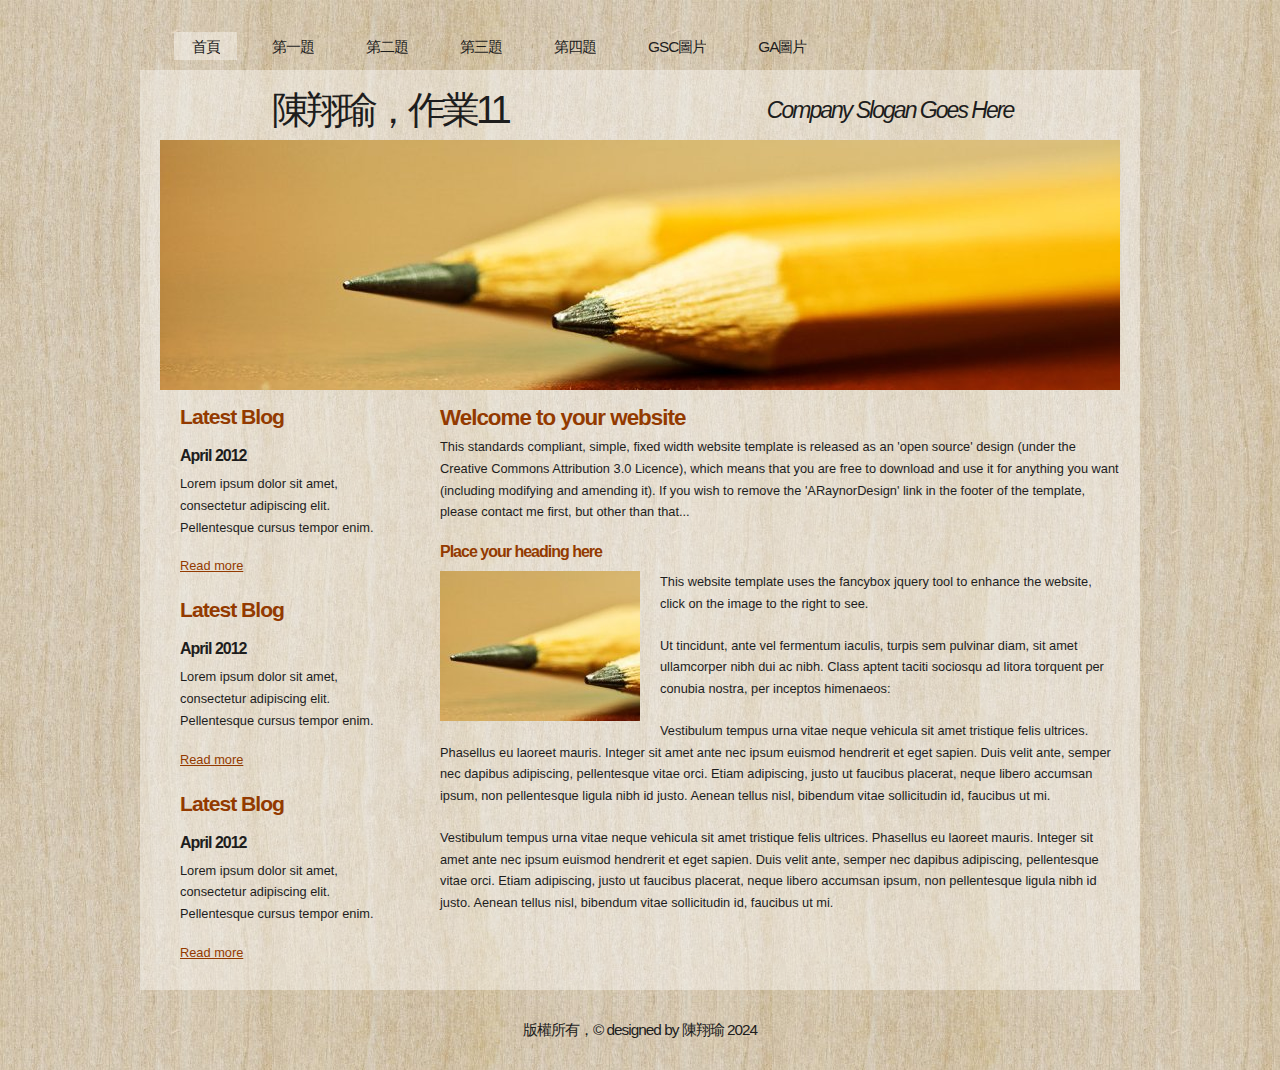
<file: index.html>
<!DOCTYPE html PUBLIC "-//W3C//DTD XHTML 1.1//EN" "http://www.w3.org/TR/xhtml11/DTD/xhtml11.dtd">
<html xmlns="http://www.w3.org/1999/xhtml" xml:lang="en">

<head>
  <title>111570013陳翔瑜</title>
  <meta name="google-site-verification" content="qaTRMerNeAj2IV-45LrzhA3alFVhU3EaQZySLYs3PKQ" />
  <meta name="description" content="free website template" />
  <meta name="keywords" content="enter your keywords here" />
  <meta http-equiv="content-type" content="text/html; charset=utf-8" />
  <link rel="stylesheet" type="text/css" href="css/style.css" />
  <script type="text/javascript" src="js/jquery.min.js"></script>
  <script type="text/javascript" src="js/jquery.easing.min.js"></script>
  <script type="text/javascript" src="js/jquery.lavalamp.min.js"></script>
  <script type="text/javascript">
    $(function() {
      $("#lava_menu").lavaLamp({
        fx: "backout",
        speed: 700
      });
    });
  </script>
    <script type="text/javascript" src="js/jquery.nivo.slider.pack.js"></script>
    <script type="text/javascript">
    $(window).load(function() {
        $('#slider').nivoSlider();
    });
    </script>
<!-- Google tag (gtag.js) -->
<script async src="https://www.googletagmanager.com/gtag/js?id=G-XWS3YM9SFW"></script>
<script>
  window.dataLayer = window.dataLayer || [];
  function gtag(){dataLayer.push(arguments);}
  gtag('js', new Date());

  gtag('config', 'G-XWS3YM9SFW');
</script>
</head>

<body>
  <div id="main">	
	<div id="menubar">
      <ul class="lavaLampWithImage" id="lava_menu">
        <li class="current"><a href="index.html">首頁</a></li>
        <li><a href="a1.html">第一題</a></li>
        <li><a href="a2.html">第二題</a></li>
        <li><a href="a3.html">第三題</a></li>
        <li><a href="a4.html">第四題</a></li>
        <li><a href="a5.html">GSC圖片</a></li>
        <li><a href="a6.html">GA圖片</a></li>
      </ul>
	</div><!--close menubar-->	    
	<div id="site_content">        	  
	  <div id="header"> 
        <div id="header_name"> 	  
          <h1>陳翔瑜，作業11</h1>
        </div><!--close header_name-->	
        <div id="header_slogan"> 		
	      <h2>Company Slogan Goes Here</h2>
		 </div><!--close header_slogan-->	
      </div><!--close header-->	
	  <div id="banner_image">
	    <div id="slider-wrapper">        
          <div id="slider" class="nivoSlider">
            <img src="images/slide1.jpg" alt="" />
            <img src="images/slide2.jpg" alt="" />
		  </div>
		</div><!--close slider-wrapper-->
	  </div><!--close banner_image-->			  
      <div id="content">
        <div class="content_item">
          <h1>Welcome to your website</h1>
          <p>This standards compliant, simple, fixed width website template is released as an 'open source' design (under the Creative Commons Attribution 3.0 Licence), which means that you are free to download and use it for anything you want (including modifying and amending it). If you wish to remove the 'ARaynorDesign' link in the footer of the template, please contact me first, but other than that...</p>
          <h3>Place your heading here</h3>
          <div style="width:200px; float:left; padding: 0px 20px 10px 0px;"><img alt="image" src="images/image.jpg" /></div>
          <p>This website template uses the fancybox jquery tool to enhance the website, click on the image to the right to see. </p>
          <p>Ut tincidunt, ante vel fermentum iaculis, turpis sem pulvinar diam, sit amet ullamcorper nibh dui ac nibh. Class aptent taciti sociosqu ad litora torquent per conubia nostra, per inceptos himenaeos:</p>
          <p>Vestibulum tempus urna vitae neque vehicula sit amet tristique felis ultrices. Phasellus eu laoreet mauris. Integer sit amet ante nec ipsum euismod hendrerit et eget sapien. Duis velit ante, semper nec dapibus adipiscing, pellentesque vitae orci. Etiam adipiscing, justo ut faucibus placerat, neque libero accumsan ipsum, non pellentesque ligula nibh id justo. Aenean tellus nisl, bibendum vitae sollicitudin id, faucibus ut mi.</p>
          <p>Vestibulum tempus urna vitae neque vehicula sit amet tristique felis ultrices. Phasellus eu laoreet mauris. Integer sit amet ante nec ipsum euismod hendrerit et eget sapien. Duis velit ante, semper nec dapibus adipiscing, pellentesque vitae orci. Etiam adipiscing, justo ut faucibus placerat, neque libero accumsan ipsum, non pellentesque ligula nibh id justo. Aenean tellus nisl, bibendum vitae sollicitudin id, faucibus ut mi.</p>
		</div><!--close content_item-->	
	      
		<div class="sidebar_container">   		  
		  <div class="sidebar">
            <div class="sidebar_item">
                <h2>Latest Blog</h2>
			    <h4>April 2012</h4>
                <p>Lorem ipsum dolor sit amet, consectetur adipiscing elit. Pellentesque cursus tempor enim.</p>
		          <a href="#">Read more</a>
              </div><!--close sidebar_item--> 
          </div><!--close sidebar-->     		
		  <div class="sidebar">
            <div class="sidebar_item">
              <h2>Latest Blog</h2>
		  	  <h4>April 2012</h4>
              <p>Lorem ipsum dolor sit amet, consectetur adipiscing elit. Pellentesque cursus tempor enim.</p>
		        <a href="#">Read more</a>
            </div><!--close sidebar_item--> 
          </div><!--close sidebar-->  
		  <div class="sidebar">
            <div class="sidebar_item">
              <h2>Latest Blog</h2>
			  <h4>April 2012</h4>
              <p>Lorem ipsum dolor sit amet, consectetur adipiscing elit. Pellentesque cursus tempor enim.</p>
		        <a href="#">Read more</a>
            </div><!--close sidebar_item--> 
          </div><!--close sidebar-->  
        </div><!--close sidebar_container-->	
       <br style="clear:both;" />
      </div><!--close content-->	
    </div><!--close site_content-->	
    <div id="footer">  
	  <div id="footer_content">
       版權所有，&copy designed by 陳翔瑜 2024
    </div><!--close footer-->	
  </div><!--close main-->	
</body>
</html>
</file>
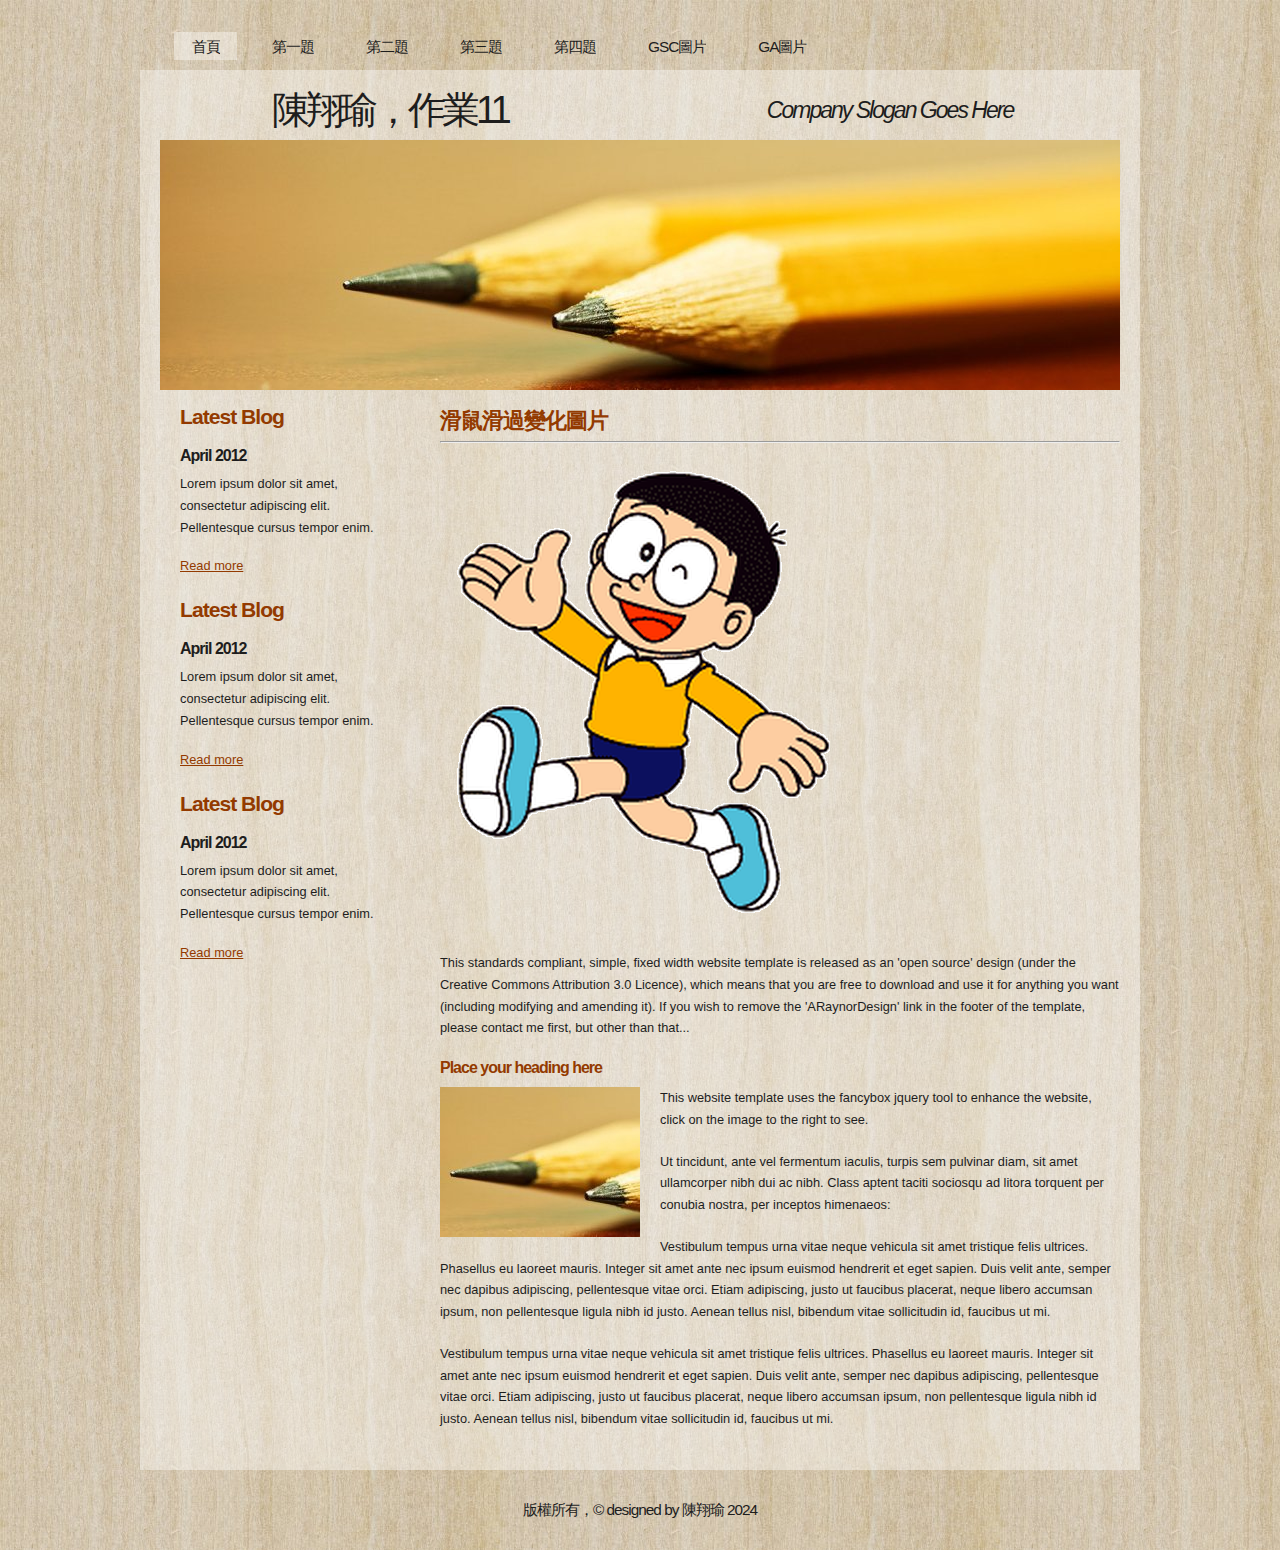
<file: a1.html>
<!DOCTYPE html PUBLIC "-//W3C//DTD XHTML 1.1//EN" "http://www.w3.org/TR/xhtml11/DTD/xhtml11.dtd">
<html xmlns="http://www.w3.org/1999/xhtml" xml:lang="en">

<head>
  <title>111570013陳翔瑜</title>
  <meta name="google-site-verification" content="qaTRMerNeAj2IV-45LrzhA3alFVhU3EaQZySLYs3PKQ" />
  <meta name="description" content="free website template" />
  <meta name="keywords" content="enter your keywords here" />
  <meta http-equiv="content-type" content="text/html; charset=utf-8" />
  <meta name="Description" content="這個網站是由111570013陳翔瑜製作的作業11">
  <meta name="keywords" content="陳翔瑜,作業11,CSS,GA">
  <link rel="stylesheet" type="text/css" href="css/style.css" />
  <link rel="stylesheet" type="text/css" href="mystyle.css" />
  <script type="text/javascript" src="js/jquery.min.js"></script>
  <script type="text/javascript" src="js/jquery.easing.min.js"></script>
  <script type="text/javascript" src="js/jquery.lavalamp.min.js"></script>
  <script type="text/javascript">
    $(function() {
      $("#lava_menu").lavaLamp({
        fx: "backout",
        speed: 700
      });
    });
  </script>
    <script type="text/javascript" src="js/jquery.nivo.slider.pack.js"></script>
    <script type="text/javascript">
    $(window).load(function() {
        $('#slider').nivoSlider();
    });
    </script>

<script>
    function show1()
    {
      document.getElementById("t1").innerHTML="滑鼠滑過"  
      p1.src="images/p2.png"
    }
    function show2()
    {
      document.getElementById("t1").innerHTML="滑鼠離開"  
      p1.src="images/p1.png"
    }
    function show3()
    {
      document.getElementById("t1").innerHTML="滑鼠按下"  
      p1.src="images/p3.png"
    }
    function show4()
    {
      document.getElementById("t1").innerHTML="滑鼠放開"  
      p1.src="images/p1.png"
    }
</script>
<!-- Google tag (gtag.js) -->
<script async src="https://www.googletagmanager.com/gtag/js?id=G-XWS3YM9SFW"></script>
<script>
  window.dataLayer = window.dataLayer || [];
  function gtag(){dataLayer.push(arguments);}
  gtag('js', new Date());

  gtag('config', 'G-XWS3YM9SFW');
</script>
</head>

<body>
  <div id="main">	
	<div id="menubar">
      <ul class="lavaLampWithImage" id="lava_menu">
        <li class="current"><a href="index.html">首頁</a></li>
        <li><a href="a1.html">第一題</a></li>
        <li><a href="a2.html">第二題</a></li>
        <li><a href="a3.html">第三題</a></li>
        <li><a href="a4.html">第四題</a></li>
        <li><a href="a5.html">GSC圖片</a></li>
        <li><a href="a6.html">GA圖片</a></li>
      </ul>
	</div><!--close menubar-->	    
	<div id="site_content">        	  
	  <div id="header"> 
        <div id="header_name"> 	  
          <h1>陳翔瑜，作業11</h1>
        </div><!--close header_name-->	
        <div id="header_slogan"> 		
	      <h2>Company Slogan Goes Here</h2>
		 </div><!--close header_slogan-->	
      </div><!--close header-->	
	  <div id="banner_image">
	    <div id="slider-wrapper">        
          <div id="slider" class="nivoSlider">
            <img src="images/slide1.jpg" alt="" />
            <img src="images/slide2.jpg" alt="" />
		  </div>
		</div><!--close slider-wrapper-->
	  </div><!--close banner_image-->			  
      <div id="content">
        <div class="content_item">
          <h1>滑鼠滑過變化圖片</h1>
          <hr>
          <img onmouseover="show1()" onmouseout="show2()" onmousedown="show3()" onmouseup="show4()" src="images/p1.png" id="p1">
          <p class="s1" id="t1">
          </p>
          <p>This standards compliant, simple, fixed width website template is released as an 'open source' design (under the Creative Commons Attribution 3.0 Licence), which means that you are free to download and use it for anything you want (including modifying and amending it). If you wish to remove the 'ARaynorDesign' link in the footer of the template, please contact me first, but other than that...</p>
          <h3>Place your heading here</h3>
          <div style="width:200px; float:left; padding: 0px 20px 10px 0px;"><img alt="image" src="images/image.jpg"/></div>
          <p>This website template uses the fancybox jquery tool to enhance the website, click on the image to the right to see. </p>
          <p>Ut tincidunt, ante vel fermentum iaculis, turpis sem pulvinar diam, sit amet ullamcorper nibh dui ac nibh. Class aptent taciti sociosqu ad litora torquent per conubia nostra, per inceptos himenaeos:</p>
          <p>Vestibulum tempus urna vitae neque vehicula sit amet tristique felis ultrices. Phasellus eu laoreet mauris. Integer sit amet ante nec ipsum euismod hendrerit et eget sapien. Duis velit ante, semper nec dapibus adipiscing, pellentesque vitae orci. Etiam adipiscing, justo ut faucibus placerat, neque libero accumsan ipsum, non pellentesque ligula nibh id justo. Aenean tellus nisl, bibendum vitae sollicitudin id, faucibus ut mi.</p>
          <p>Vestibulum tempus urna vitae neque vehicula sit amet tristique felis ultrices. Phasellus eu laoreet mauris. Integer sit amet ante nec ipsum euismod hendrerit et eget sapien. Duis velit ante, semper nec dapibus adipiscing, pellentesque vitae orci. Etiam adipiscing, justo ut faucibus placerat, neque libero accumsan ipsum, non pellentesque ligula nibh id justo. Aenean tellus nisl, bibendum vitae sollicitudin id, faucibus ut mi.</p>
        </div><!--close content_item-->	
	      
		<div class="sidebar_container">   		  
		  <div class="sidebar">
            <div class="sidebar_item">
                <h2>Latest Blog</h2>
			    <h4>April 2012</h4>
                <p>Lorem ipsum dolor sit amet, consectetur adipiscing elit. Pellentesque cursus tempor enim.</p>
		          <a href="#">Read more</a>
              </div><!--close sidebar_item--> 
          </div><!--close sidebar-->     		
		  <div class="sidebar">
            <div class="sidebar_item">
              <h2>Latest Blog</h2>
		  	  <h4>April 2012</h4>
              <p>Lorem ipsum dolor sit amet, consectetur adipiscing elit. Pellentesque cursus tempor enim.</p>
		        <a href="#">Read more</a>
            </div><!--close sidebar_item--> 
          </div><!--close sidebar-->  
		  <div class="sidebar">
            <div class="sidebar_item">
              <h2>Latest Blog</h2>
			  <h4>April 2012</h4>
              <p>Lorem ipsum dolor sit amet, consectetur adipiscing elit. Pellentesque cursus tempor enim.</p>
		        <a href="#">Read more</a>
            </div><!--close sidebar_item--> 
          </div><!--close sidebar-->  
        </div><!--close sidebar_container-->	
       <br style="clear:both;" />
      </div><!--close content-->	
    </div><!--close site_content-->	
    <div id="footer">  
	  <div id="footer_content">
       版權所有，&copy designed by 陳翔瑜 2024
    </div><!--close footer-->	
  </div><!--close main-->	
</body>
</html>
</file>
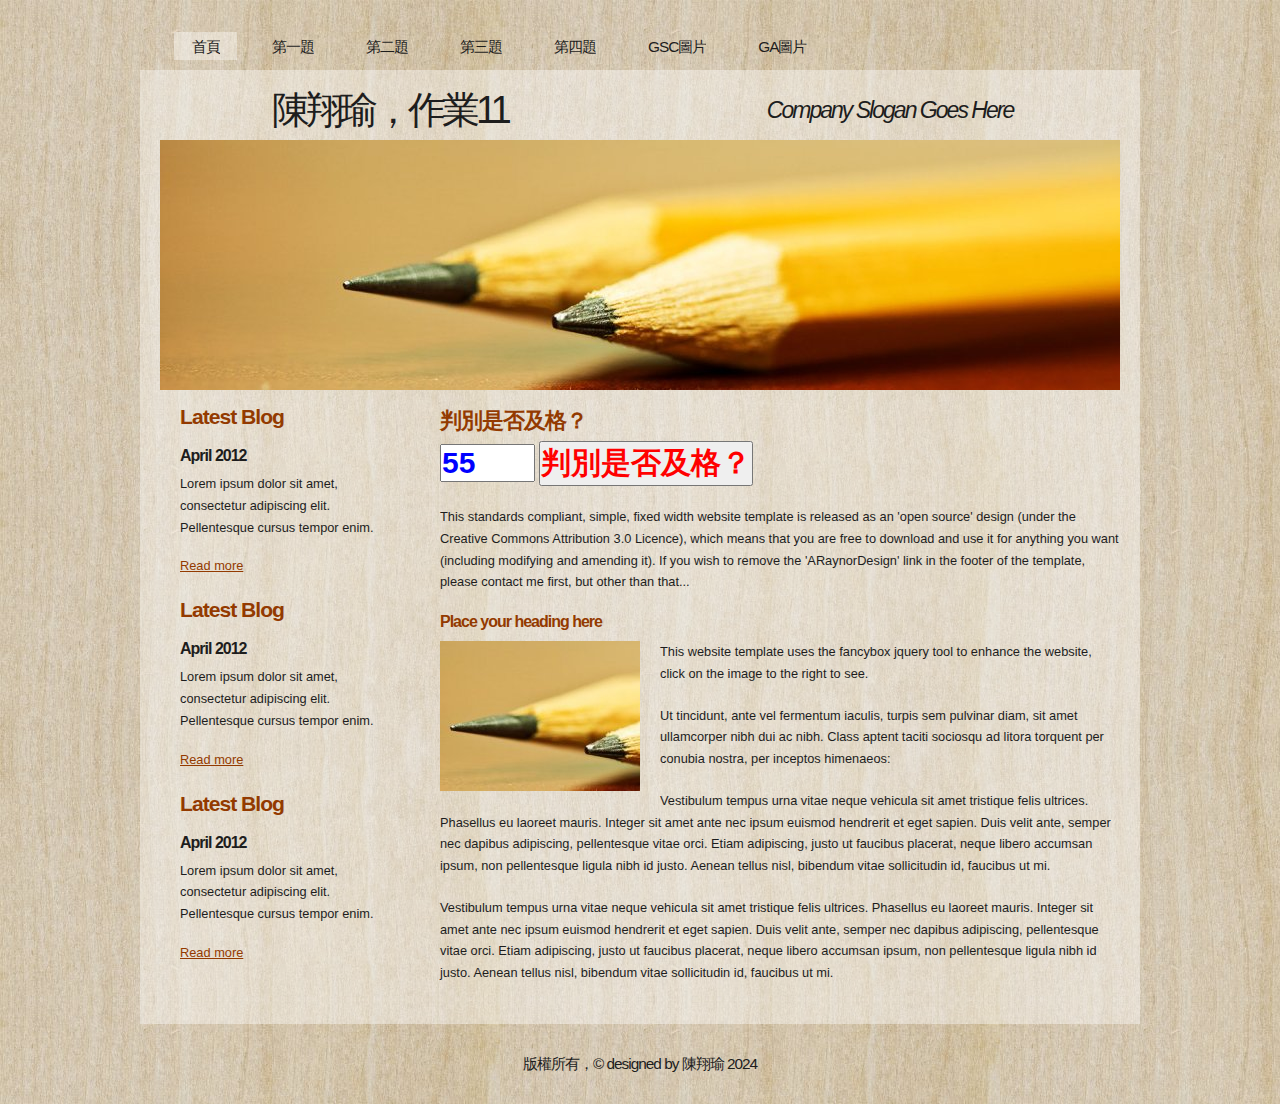
<file: a2.html>
<!DOCTYPE html PUBLIC "-//W3C//DTD XHTML 1.1//EN" "http://www.w3.org/TR/xhtml11/DTD/xhtml11.dtd">
<html xmlns="http://www.w3.org/1999/xhtml" xml:lang="en">

<head>
  <title>111570013陳翔瑜</title>
  <meta name="google-site-verification" content="qaTRMerNeAj2IV-45LrzhA3alFVhU3EaQZySLYs3PKQ" />
  <meta name="description" content="free website template" />
  <meta name="keywords" content="enter your keywords here" />
  <meta http-equiv="content-type" content="text/html; charset=utf-8" />
  <link rel="stylesheet" type="text/css" href="css/style.css" />
  <link rel="stylesheet" type="text/css" href="mystyle.css" />
  <script type="text/javascript" src="js/jquery.min.js"></script>
  <script type="text/javascript" src="js/jquery.easing.min.js"></script>
  <script type="text/javascript" src="js/jquery.lavalamp.min.js"></script>
  <script type="text/javascript">
    $(function() {
      $("#lava_menu").lavaLamp({
        fx: "backout",
        speed: 700
      });
    });
  </script>
    <script type="text/javascript" src="js/jquery.nivo.slider.pack.js"></script>
    <script type="text/javascript">
    $(window).load(function() {
        $('#slider').nivoSlider();
    });
    </script>

<script>
  function show()
  {
    a=parseInt(t1.value)
    if (a>=60)
    {
      document.getElementById("p1").innerHTML=a+"及格"
    }
    if (a<60)
    {
      document.getElementById("p1").innerHTML=a+"不及格"
    }
  }
</script>
<!-- Google tag (gtag.js) -->
<script async src="https://www.googletagmanager.com/gtag/js?id=G-XWS3YM9SFW"></script>
<script>
  window.dataLayer = window.dataLayer || [];
  function gtag(){dataLayer.push(arguments);}
  gtag('js', new Date());

  gtag('config', 'G-XWS3YM9SFW');
</script>
</head>

<body>
  <div id="main">	
	<div id="menubar">
      <ul class="lavaLampWithImage" id="lava_menu">
        <li class="current"><a href="index.html">首頁</a></li>
        <li><a href="a1.html">第一題</a></li>
        <li><a href="a2.html">第二題</a></li>
        <li><a href="a3.html">第三題</a></li>
        <li><a href="a4.html">第四題</a></li>
        <li><a href="a5.html">GSC圖片</a></li>
        <li><a href="a6.html">GA圖片</a></li>
      </ul>
	</div><!--close menubar-->	    
	<div id="site_content">        	  
	  <div id="header"> 
        <div id="header_name"> 	  
          <h1>陳翔瑜，作業11</h1>
        </div><!--close header_name-->	
        <div id="header_slogan"> 		
	      <h2>Company Slogan Goes Here</h2>
		 </div><!--close header_slogan-->	
      </div><!--close header-->	
	  <div id="banner_image">
	    <div id="slider-wrapper">        
          <div id="slider" class="nivoSlider">
            <img src="images/slide1.jpg" alt="" />
            <img src="images/slide2.jpg" alt="" />
		  </div>
		</div><!--close slider-wrapper-->
	  </div><!--close banner_image-->			  
      <div id="content">
        <div class="content_item">
          <h1>判別是否及格？</h1>
          <input id="t1" type="text" class="s3" size="3" value="55">
          <input onclick="show()" type="button" class="s2" value="判別是否及格？">
          <p id="p1" class="s3">
          <p>This standards compliant, simple, fixed width website template is released as an 'open source' design (under the Creative Commons Attribution 3.0 Licence), which means that you are free to download and use it for anything you want (including modifying and amending it). If you wish to remove the 'ARaynorDesign' link in the footer of the template, please contact me first, but other than that...</p>
          <h3>Place your heading here</h3>
          <div style="width:200px; float:left; padding: 0px 20px 10px 0px;"><img alt="image" src="images/image.jpg" /></div>
          <p>This website template uses the fancybox jquery tool to enhance the website, click on the image to the right to see. </p>
          <p>Ut tincidunt, ante vel fermentum iaculis, turpis sem pulvinar diam, sit amet ullamcorper nibh dui ac nibh. Class aptent taciti sociosqu ad litora torquent per conubia nostra, per inceptos himenaeos:</p>
          <p>Vestibulum tempus urna vitae neque vehicula sit amet tristique felis ultrices. Phasellus eu laoreet mauris. Integer sit amet ante nec ipsum euismod hendrerit et eget sapien. Duis velit ante, semper nec dapibus adipiscing, pellentesque vitae orci. Etiam adipiscing, justo ut faucibus placerat, neque libero accumsan ipsum, non pellentesque ligula nibh id justo. Aenean tellus nisl, bibendum vitae sollicitudin id, faucibus ut mi.</p>
          <p>Vestibulum tempus urna vitae neque vehicula sit amet tristique felis ultrices. Phasellus eu laoreet mauris. Integer sit amet ante nec ipsum euismod hendrerit et eget sapien. Duis velit ante, semper nec dapibus adipiscing, pellentesque vitae orci. Etiam adipiscing, justo ut faucibus placerat, neque libero accumsan ipsum, non pellentesque ligula nibh id justo. Aenean tellus nisl, bibendum vitae sollicitudin id, faucibus ut mi.</p>
		</div><!--close content_item-->	
	      
		<div class="sidebar_container">   		  
		  <div class="sidebar">
            <div class="sidebar_item">
                <h2>Latest Blog</h2>
			    <h4>April 2012</h4>
                <p>Lorem ipsum dolor sit amet, consectetur adipiscing elit. Pellentesque cursus tempor enim.</p>
		          <a href="#">Read more</a>
              </div><!--close sidebar_item--> 
          </div><!--close sidebar-->     		
		  <div class="sidebar">
            <div class="sidebar_item">
              <h2>Latest Blog</h2>
		  	  <h4>April 2012</h4>
              <p>Lorem ipsum dolor sit amet, consectetur adipiscing elit. Pellentesque cursus tempor enim.</p>
		        <a href="#">Read more</a>
            </div><!--close sidebar_item--> 
          </div><!--close sidebar-->  
		  <div class="sidebar">
            <div class="sidebar_item">
              <h2>Latest Blog</h2>
			  <h4>April 2012</h4>
              <p>Lorem ipsum dolor sit amet, consectetur adipiscing elit. Pellentesque cursus tempor enim.</p>
		        <a href="#">Read more</a>
            </div><!--close sidebar_item--> 
          </div><!--close sidebar-->  
        </div><!--close sidebar_container-->	
       <br style="clear:both;" />
      </div><!--close content-->	
    </div><!--close site_content-->	
    <div id="footer">  
	  <div id="footer_content">
       版權所有，&copy designed by 陳翔瑜 2024
    </div><!--close footer-->	
  </div><!--close main-->	
</body>
</html>
</file>
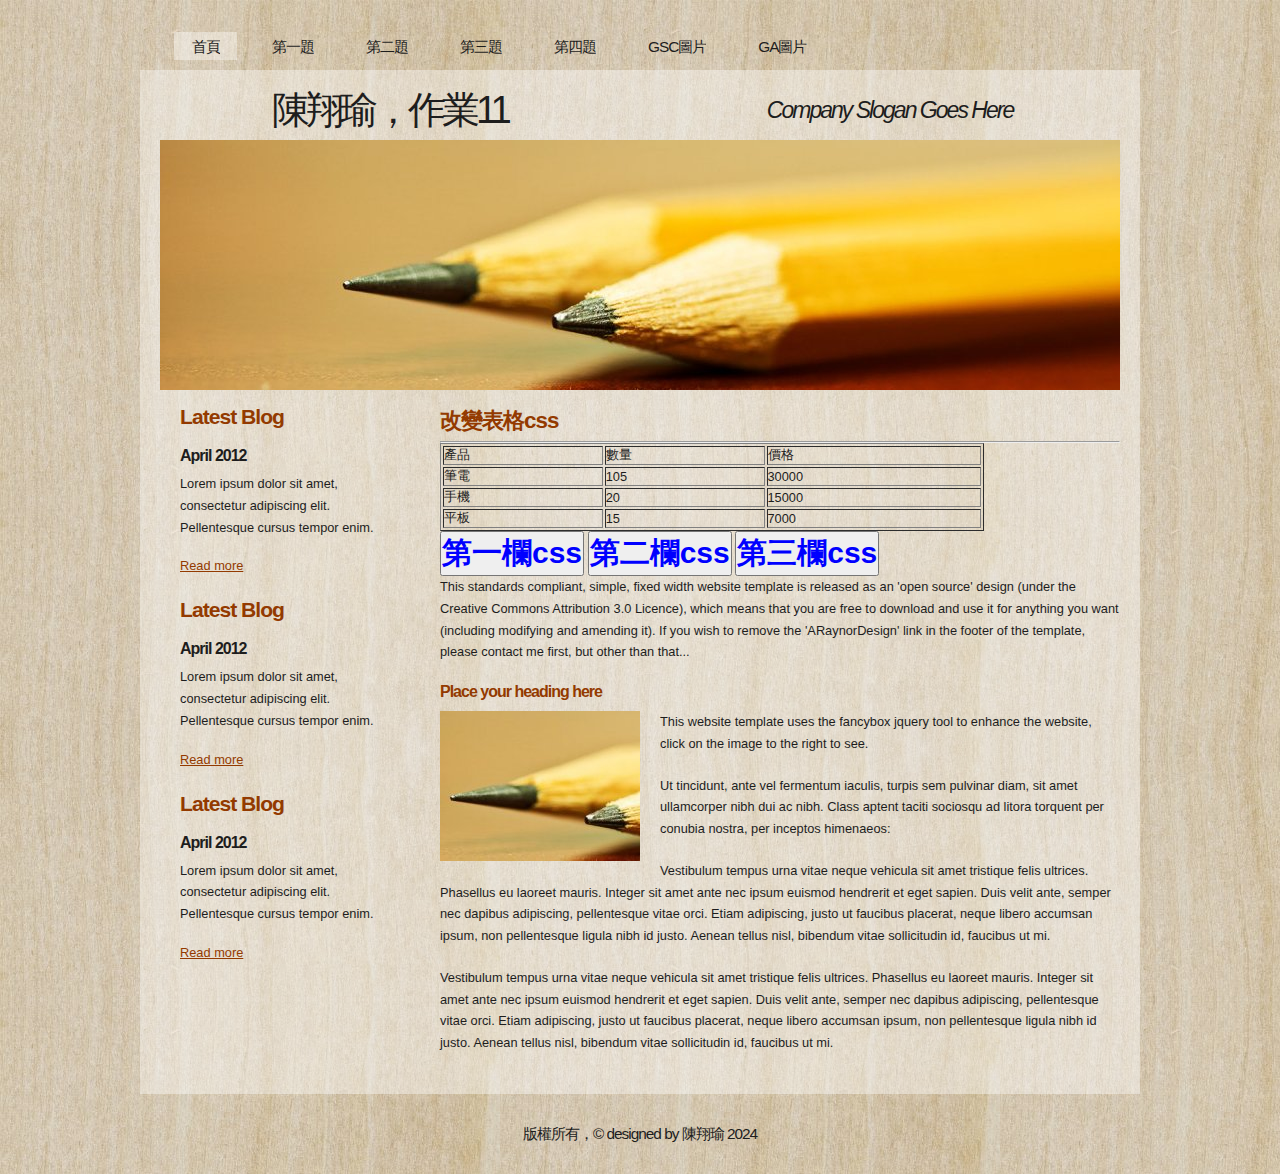
<file: a3.html>
<!DOCTYPE html PUBLIC "-//W3C//DTD XHTML 1.1//EN" "http://www.w3.org/TR/xhtml11/DTD/xhtml11.dtd">
<html xmlns="http://www.w3.org/1999/xhtml" xml:lang="en">

<head>
  <title>111570013陳翔瑜</title>
  <meta name="google-site-verification" content="qaTRMerNeAj2IV-45LrzhA3alFVhU3EaQZySLYs3PKQ" />
  <meta name="description" content="free website template" />
  <meta name="keywords" content="enter your keywords here" />
  <meta http-equiv="content-type" content="text/html; charset=utf-8" />
  <link rel="stylesheet" type="text/css" href="css/style.css" />
  <link rel="stylesheet" type="text/css" href="mystyle.css" />
  <script type="text/javascript" src="js/jquery.min.js"></script>
  <script type="text/javascript" src="js/jquery.easing.min.js"></script>
  <script type="text/javascript" src="js/jquery.lavalamp.min.js"></script>
  <script type="text/javascript">
    $(function() {
      $("#lava_menu").lavaLamp({
        fx: "backout",
        speed: 700
      });
    });
  </script>
    <script type="text/javascript" src="js/jquery.nivo.slider.pack.js"></script>
    <script type="text/javascript">
    $(window).load(function() {
        $('#slider').nivoSlider();
    });
    </script>

<script>
  function show1()
  {
    document.getElementById("a1").className="s1"
    document.getElementById("a2").className="s1"
    document.getElementById("a3").className="s1"
    document.getElementById("a4").className="s1"
  }
  function show2()
  {
    document.getElementById("b1").className="s2"
    document.getElementById("b2").className="s2"
    document.getElementById("b3").className="s2"
    document.getElementById("b4").className="s2"
  }
  function show3()
  {
    document.getElementById("c1").className="s3"
    document.getElementById("c2").className="s3"
    document.getElementById("c3").className="s3"
    document.getElementById("c4").className="s3"
  }
  </script>
  <!-- Google tag (gtag.js) -->
<script async src="https://www.googletagmanager.com/gtag/js?id=G-XWS3YM9SFW"></script>
<script>
  window.dataLayer = window.dataLayer || [];
  function gtag(){dataLayer.push(arguments);}
  gtag('js', new Date());

  gtag('config', 'G-XWS3YM9SFW');
</script>
</head>

<body>
  <div id="main">	
	<div id="menubar">
      <ul class="lavaLampWithImage" id="lava_menu">
        <li class="current"><a href="index.html">首頁</a></li>
        <li><a href="a1.html">第一題</a></li>
        <li><a href="a2.html">第二題</a></li>
        <li><a href="a3.html">第三題</a></li>
        <li><a href="a4.html">第四題</a></li>
        <li><a href="a5.html">GSC圖片</a></li>
        <li><a href="a6.html">GA圖片</a></li>
      </ul>
	</div><!--close menubar-->	    
	<div id="site_content">        	  
	  <div id="header"> 
        <div id="header_name"> 	  
          <h1>陳翔瑜，作業11</h1>
        </div><!--close header_name-->	
        <div id="header_slogan"> 		
	      <h2>Company Slogan Goes Here</h2>
		 </div><!--close header_slogan-->	
      </div><!--close header-->	
	  <div id="banner_image">
	    <div id="slider-wrapper">        
          <div id="slider" class="nivoSlider">
            <img src="images/slide1.jpg" alt="" />
            <img src="images/slide2.jpg" alt="" />
		  </div>
		</div><!--close slider-wrapper-->
	  </div><!--close banner_image-->			  
      <div id="content">
        <div class="content_item">
          <h1>改變表格css</h1>
          <hr>
          <table border="1" width="80%">
            <tr>
              <td id="a1">產品</td>
              <td id="b1">數量</td>
              <td id="c1">價格</td>
            </tr>
            <tr>
              <td id="a2">筆電</td>
              <td id="b2">105</td>
              <td id="c2">30000</td>
            </tr>
            <tr>
              <td id="a3">手機</td>
              <td id="b3">20</td>
              <td id="c3">15000</td>
            </tr>
            <tr>
              <td id="a4">平板</td>
              <td id="b4">15</td>
              <td id="c4">7000</td>
            </tr>
          </table>
          <button onclick="show1()" class="s3">第一欄css</button>
          <button onclick="show2()" class="s3">第二欄css</button>
          <button onclick="show3()" class="s3">第三欄css</button>

          <p>This standards compliant, simple, fixed width website template is released as an 'open source' design (under the Creative Commons Attribution 3.0 Licence), which means that you are free to download and use it for anything you want (including modifying and amending it). If you wish to remove the 'ARaynorDesign' link in the footer of the template, please contact me first, but other than that...</p>
          <h3>Place your heading here</h3>
          <div style="width:200px; float:left; padding: 0px 20px 10px 0px;"><img alt="image" src="images/image.jpg" /></div>
          <p>This website template uses the fancybox jquery tool to enhance the website, click on the image to the right to see. </p>
          <p>Ut tincidunt, ante vel fermentum iaculis, turpis sem pulvinar diam, sit amet ullamcorper nibh dui ac nibh. Class aptent taciti sociosqu ad litora torquent per conubia nostra, per inceptos himenaeos:</p>
          <p>Vestibulum tempus urna vitae neque vehicula sit amet tristique felis ultrices. Phasellus eu laoreet mauris. Integer sit amet ante nec ipsum euismod hendrerit et eget sapien. Duis velit ante, semper nec dapibus adipiscing, pellentesque vitae orci. Etiam adipiscing, justo ut faucibus placerat, neque libero accumsan ipsum, non pellentesque ligula nibh id justo. Aenean tellus nisl, bibendum vitae sollicitudin id, faucibus ut mi.</p>
          <p>Vestibulum tempus urna vitae neque vehicula sit amet tristique felis ultrices. Phasellus eu laoreet mauris. Integer sit amet ante nec ipsum euismod hendrerit et eget sapien. Duis velit ante, semper nec dapibus adipiscing, pellentesque vitae orci. Etiam adipiscing, justo ut faucibus placerat, neque libero accumsan ipsum, non pellentesque ligula nibh id justo. Aenean tellus nisl, bibendum vitae sollicitudin id, faucibus ut mi.</p>
		</div><!--close content_item-->	
	      
		<div class="sidebar_container">   		  
		  <div class="sidebar">
            <div class="sidebar_item">
                <h2>Latest Blog</h2>
			    <h4>April 2012</h4>
                <p>Lorem ipsum dolor sit amet, consectetur adipiscing elit. Pellentesque cursus tempor enim.</p>
		          <a href="#">Read more</a>
              </div><!--close sidebar_item--> 
          </div><!--close sidebar-->     		
		  <div class="sidebar">
            <div class="sidebar_item">
              <h2>Latest Blog</h2>
		  	  <h4>April 2012</h4>
              <p>Lorem ipsum dolor sit amet, consectetur adipiscing elit. Pellentesque cursus tempor enim.</p>
		        <a href="#">Read more</a>
            </div><!--close sidebar_item--> 
          </div><!--close sidebar-->  
		  <div class="sidebar">
            <div class="sidebar_item">
              <h2>Latest Blog</h2>
			  <h4>April 2012</h4>
              <p>Lorem ipsum dolor sit amet, consectetur adipiscing elit. Pellentesque cursus tempor enim.</p>
		        <a href="#">Read more</a>
            </div><!--close sidebar_item--> 
          </div><!--close sidebar-->  
        </div><!--close sidebar_container-->	
       <br style="clear:both;" />
      </div><!--close content-->	
    </div><!--close site_content-->	
    <div id="footer">  
	  <div id="footer_content">
       版權所有，&copy designed by 陳翔瑜 2024
    </div><!--close footer-->	
  </div><!--close main-->	
</body>
</html>
</file>
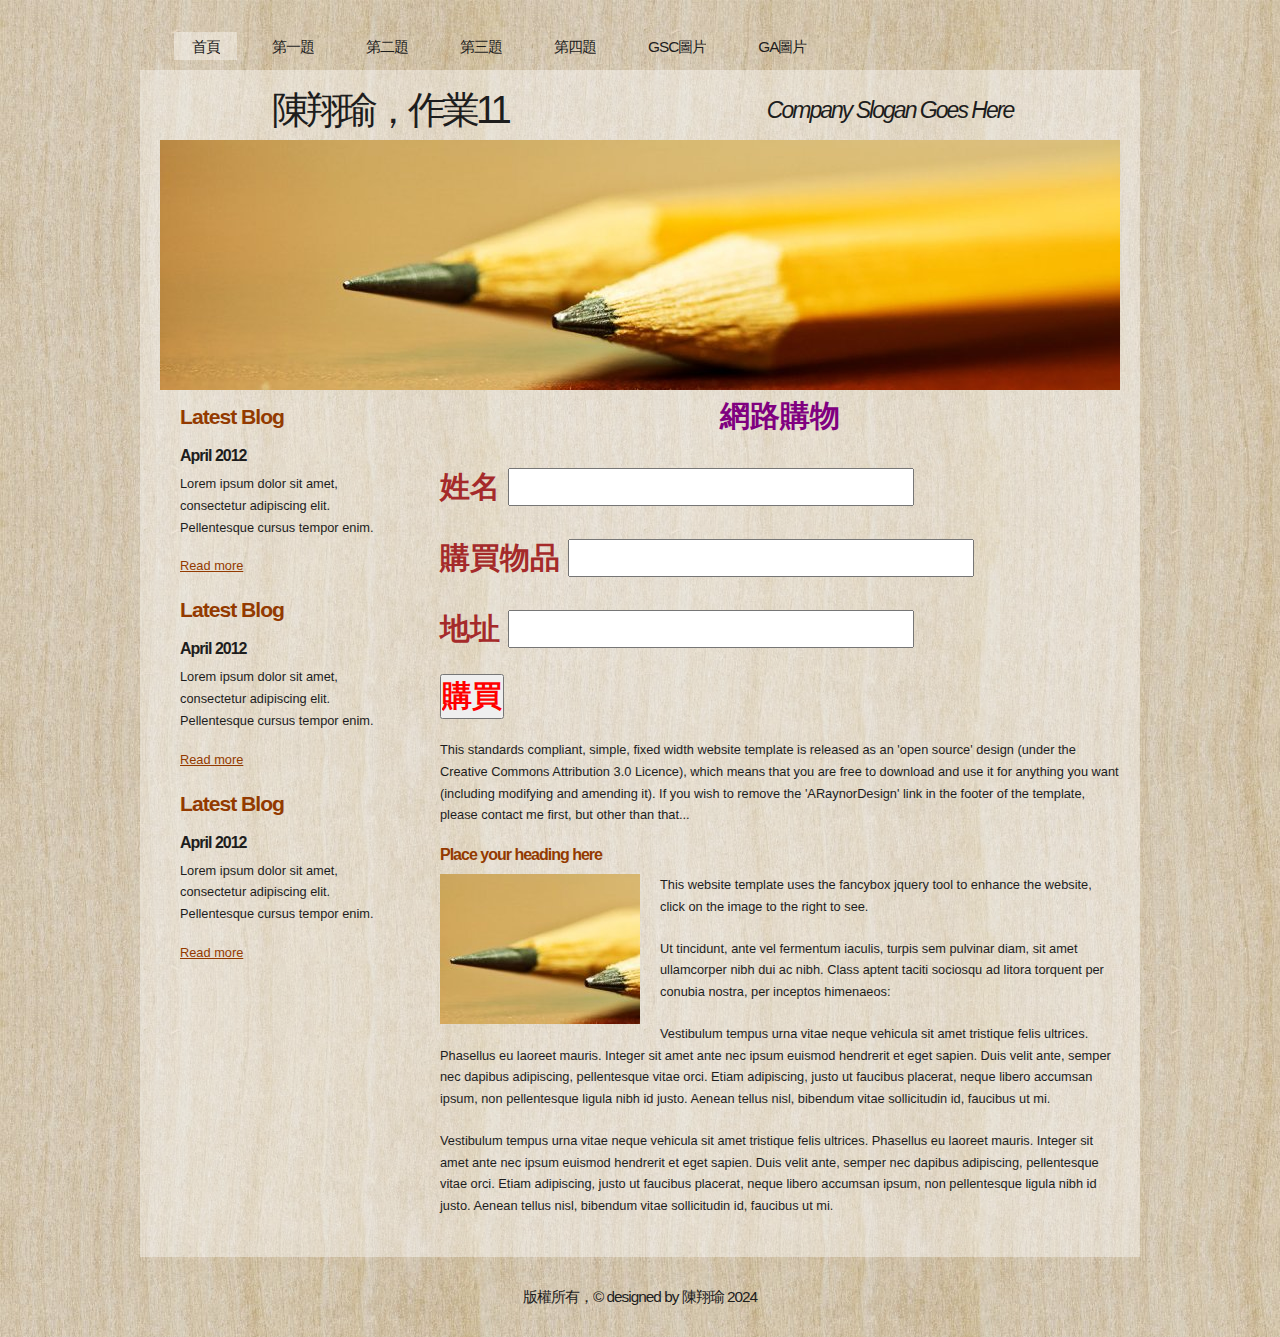
<file: a4.html>
<!DOCTYPE html PUBLIC "-//W3C//DTD XHTML 1.1//EN" "http://www.w3.org/TR/xhtml11/DTD/xhtml11.dtd">
<html xmlns="http://www.w3.org/1999/xhtml" xml:lang="en">

<head>
  <title>111570013陳翔瑜</title>
  <meta name="google-site-verification" content="qaTRMerNeAj2IV-45LrzhA3alFVhU3EaQZySLYs3PKQ" />
  <meta name="description" content="free website template" />
  <meta name="keywords" content="enter your keywords here" />
  <meta http-equiv="content-type" content="text/html; charset=utf-8" />
  <link rel="stylesheet" type="text/css" href="css/style.css" />
  <link rel="stylesheet" type="text/css" href="mystyle.css" />
  <script type="text/javascript" src="js/jquery.min.js"></script>
  <script type="text/javascript" src="js/jquery.easing.min.js"></script>
  <script type="text/javascript" src="js/jquery.lavalamp.min.js"></script>
  <script type="text/javascript">
    $(function() {
      $("#lava_menu").lavaLamp({
        fx: "backout",
        speed: 700
      });
    });
  </script>
    <script type="text/javascript" src="js/jquery.nivo.slider.pack.js"></script>
    <script type="text/javascript">
    $(window).load(function() {
        $('#slider').nivoSlider();
    });
    </script>

<script>
  function show()
  {
    a=t1.value
    b=t2.value
    c=t3.value
    document.getElementById("p1").innerHTML="你的名字是"+a+"，購買物品是"+b+"，地址是"+c
  }
  </script>
  <!-- Google tag (gtag.js) -->
<script async src="https://www.googletagmanager.com/gtag/js?id=G-XWS3YM9SFW"></script>
<script>
  window.dataLayer = window.dataLayer || [];
  function gtag(){dataLayer.push(arguments);}
  gtag('js', new Date());

  gtag('config', 'G-XWS3YM9SFW');
</script>
</head>

<body>
  <div id="main">	
	<div id="menubar">
      <ul class="lavaLampWithImage" id="lava_menu">
        <li class="current"><a href="index.html">首頁</a></li>
        <li><a href="a1.html">第一題</a></li>
        <li><a href="a2.html">第二題</a></li>
        <li><a href="a3.html">第三題</a></li>
        <li><a href="a4.html">第四題</a></li>
        <li><a href="a5.html">GSC圖片</a></li>
        <li><a href="a6.html">GA圖片</a></li>
      </ul>
	</div><!--close menubar-->	    
	<div id="site_content">        	  
	  <div id="header"> 
        <div id="header_name"> 	  
          <h1>陳翔瑜，作業11</h1>
        </div><!--close header_name-->	
        <div id="header_slogan"> 		
	      <h2>Company Slogan Goes Here</h2>
		 </div><!--close header_slogan-->	
      </div><!--close header-->	
	  <div id="banner_image">
	    <div id="slider-wrapper">        
          <div id="slider" class="nivoSlider">
            <img src="images/slide1.jpg" alt="" />
            <img src="images/slide2.jpg" alt="" />
		  </div>
		</div><!--close slider-wrapper-->
	  </div><!--close banner_image-->			  
      <div id="content">
        <div class="content_item">
          <p class="s1">網路購物</p>
          <p class="s4">姓名
            <input id="t1" type="text" class="s3">
          </p>
          <p class="s4">購買物品
            <input id="t2" type="text" class="s3">
          </p>
          <p class="s4">地址
            <input id="t3" type="text" class="s3">
          </p>
          <input onclick="show()" type="button" class="s2" value="購買">
          <p id="p1" class="s2">
          </p>
          <p>This standards compliant, simple, fixed width website template is released as an 'open source' design (under the Creative Commons Attribution 3.0 Licence), which means that you are free to download and use it for anything you want (including modifying and amending it). If you wish to remove the 'ARaynorDesign' link in the footer of the template, please contact me first, but other than that...</p>
          <h3>Place your heading here</h3>
          <div style="width:200px; float:left; padding: 0px 20px 10px 0px;"><img alt="image" src="images/image.jpg" /></div>
          <p>This website template uses the fancybox jquery tool to enhance the website, click on the image to the right to see. </p>
          <p>Ut tincidunt, ante vel fermentum iaculis, turpis sem pulvinar diam, sit amet ullamcorper nibh dui ac nibh. Class aptent taciti sociosqu ad litora torquent per conubia nostra, per inceptos himenaeos:</p>
          <p>Vestibulum tempus urna vitae neque vehicula sit amet tristique felis ultrices. Phasellus eu laoreet mauris. Integer sit amet ante nec ipsum euismod hendrerit et eget sapien. Duis velit ante, semper nec dapibus adipiscing, pellentesque vitae orci. Etiam adipiscing, justo ut faucibus placerat, neque libero accumsan ipsum, non pellentesque ligula nibh id justo. Aenean tellus nisl, bibendum vitae sollicitudin id, faucibus ut mi.</p>
          <p>Vestibulum tempus urna vitae neque vehicula sit amet tristique felis ultrices. Phasellus eu laoreet mauris. Integer sit amet ante nec ipsum euismod hendrerit et eget sapien. Duis velit ante, semper nec dapibus adipiscing, pellentesque vitae orci. Etiam adipiscing, justo ut faucibus placerat, neque libero accumsan ipsum, non pellentesque ligula nibh id justo. Aenean tellus nisl, bibendum vitae sollicitudin id, faucibus ut mi.</p>
		</div><!--close content_item-->	
	      
		<div class="sidebar_container">   		  
		  <div class="sidebar">
            <div class="sidebar_item">
                <h2>Latest Blog</h2>
			    <h4>April 2012</h4>
                <p>Lorem ipsum dolor sit amet, consectetur adipiscing elit. Pellentesque cursus tempor enim.</p>
		          <a href="#">Read more</a>
              </div><!--close sidebar_item--> 
          </div><!--close sidebar-->     		
		  <div class="sidebar">
            <div class="sidebar_item">
              <h2>Latest Blog</h2>
		  	  <h4>April 2012</h4>
              <p>Lorem ipsum dolor sit amet, consectetur adipiscing elit. Pellentesque cursus tempor enim.</p>
		        <a href="#">Read more</a>
            </div><!--close sidebar_item--> 
          </div><!--close sidebar-->  
		  <div class="sidebar">
            <div class="sidebar_item">
              <h2>Latest Blog</h2>
			  <h4>April 2012</h4>
              <p>Lorem ipsum dolor sit amet, consectetur adipiscing elit. Pellentesque cursus tempor enim.</p>
		        <a href="#">Read more</a>
            </div><!--close sidebar_item--> 
          </div><!--close sidebar-->  
        </div><!--close sidebar_container-->	
       <br style="clear:both;" />
      </div><!--close content-->	
    </div><!--close site_content-->	
    <div id="footer">  
	  <div id="footer_content">
       版權所有，&copy designed by 陳翔瑜 2024
    </div><!--close footer-->	
  </div><!--close main-->	
</body>
</html>
</file>
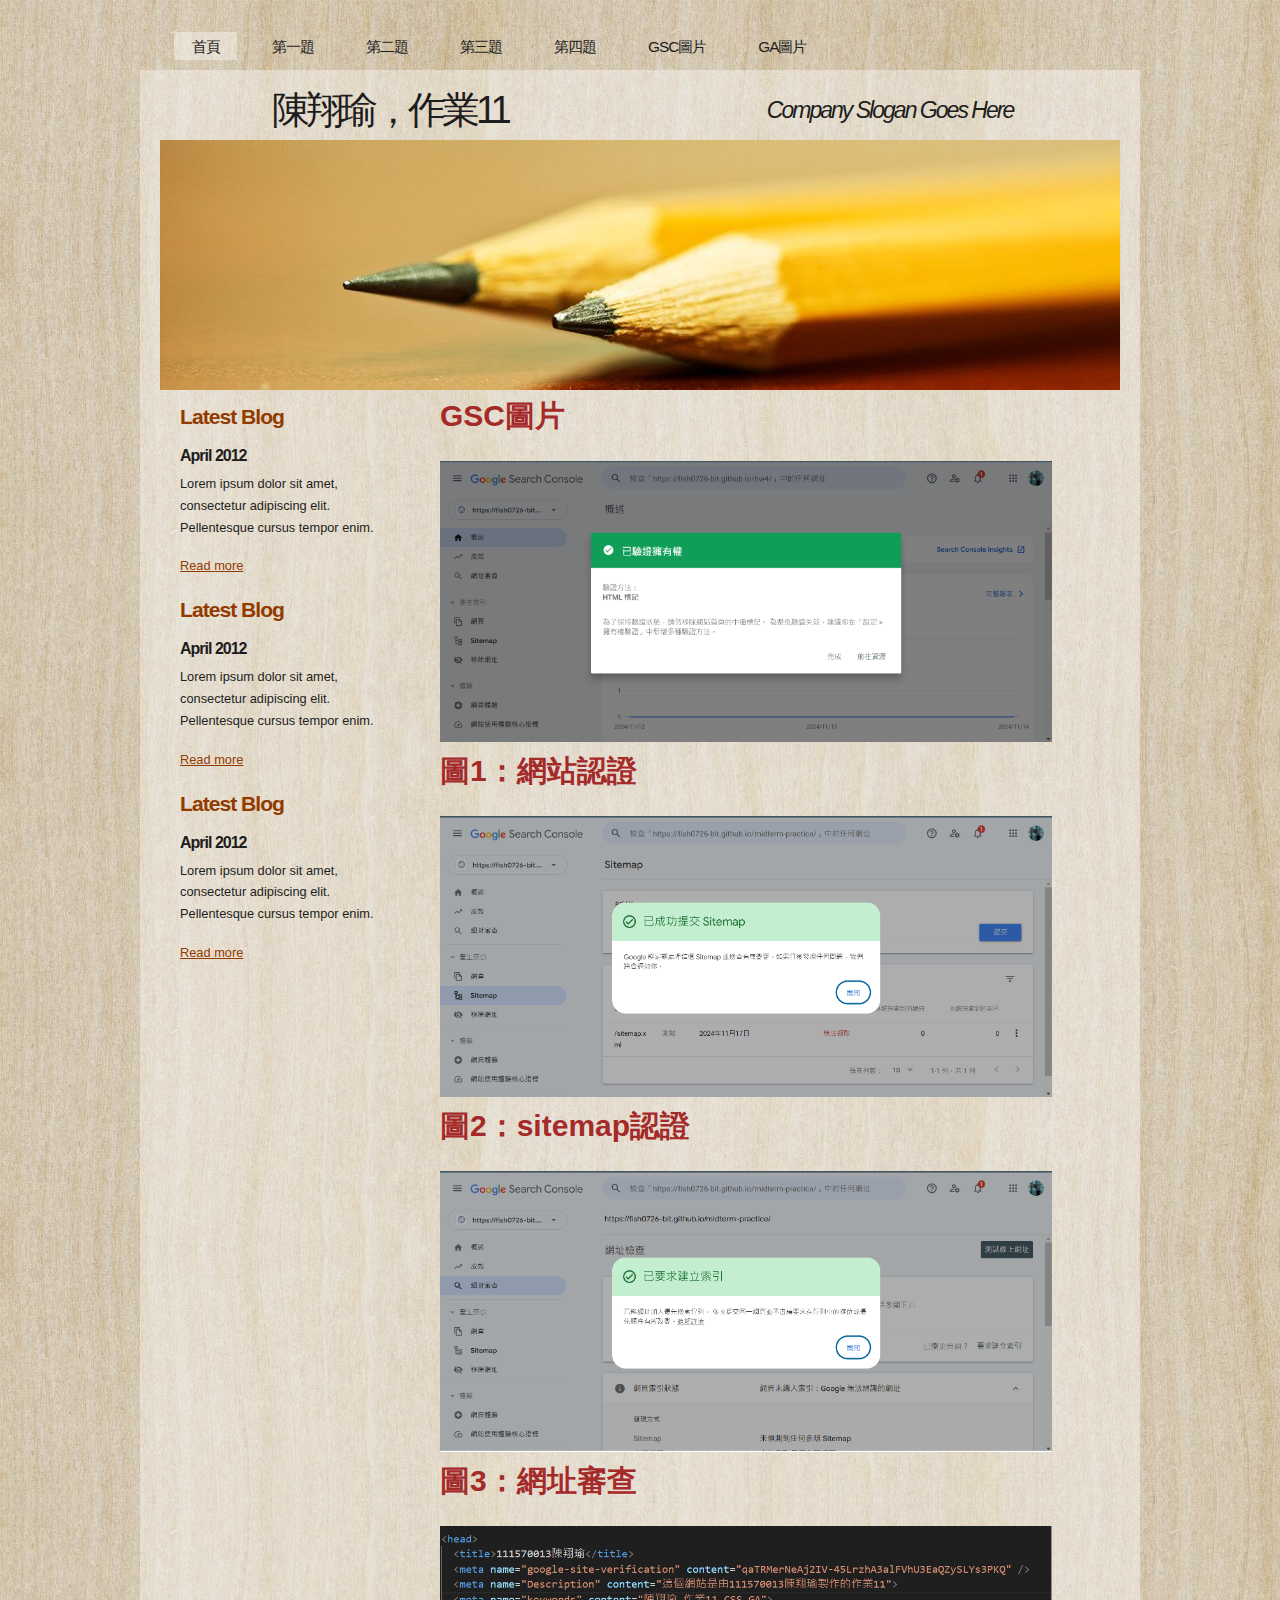
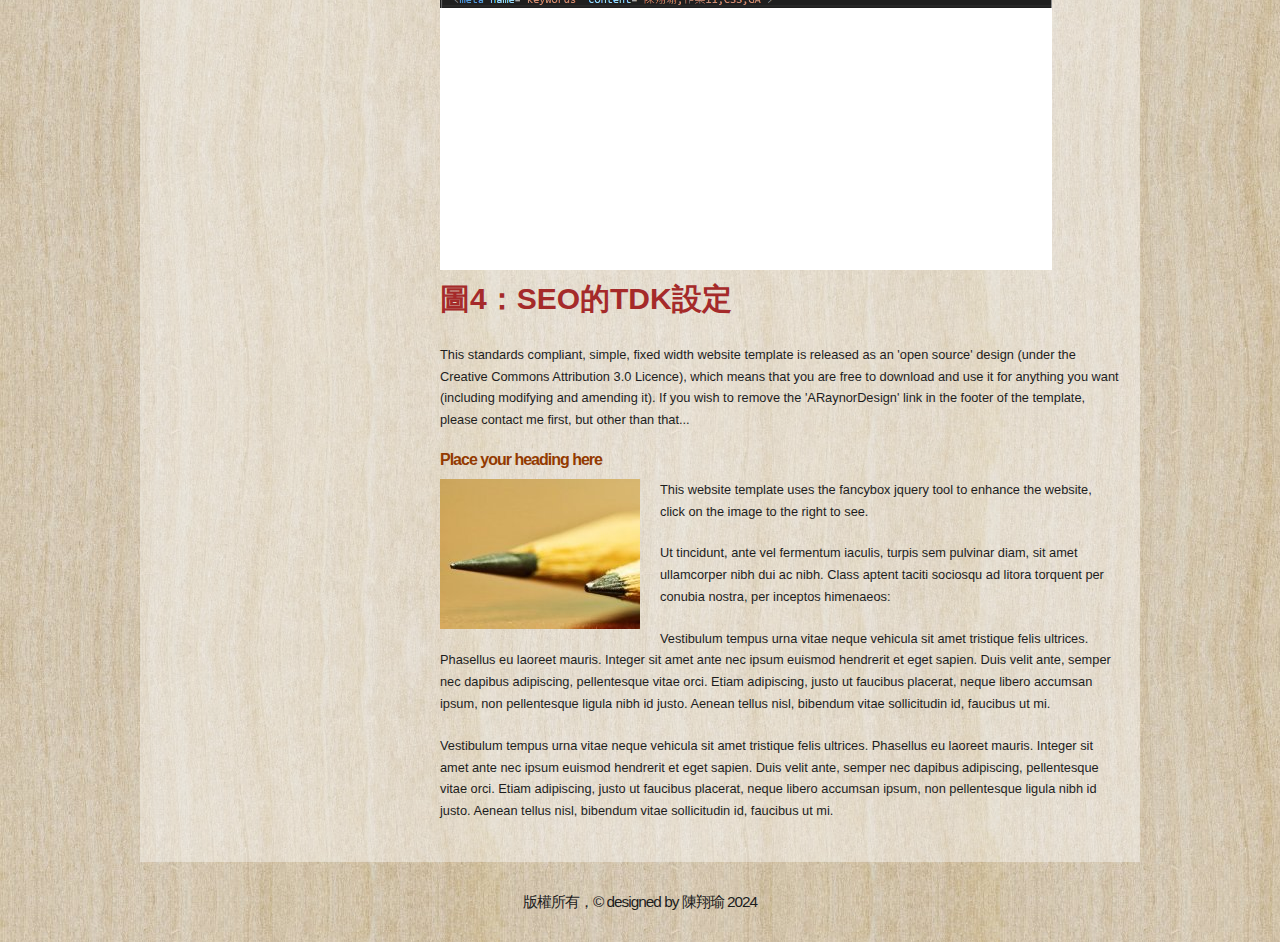
<file: a5.html>
<!DOCTYPE html PUBLIC "-//W3C//DTD XHTML 1.1//EN" "http://www.w3.org/TR/xhtml11/DTD/xhtml11.dtd">
<html xmlns="http://www.w3.org/1999/xhtml" xml:lang="en">

<head>
  <title>111570013陳翔瑜</title>
  <meta name="google-site-verification" content="qaTRMerNeAj2IV-45LrzhA3alFVhU3EaQZySLYs3PKQ" />
  <meta name="Description" content="這個網站是由111570013陳翔瑜製作的作業11">
  <meta name="keywords" content="陳翔瑜,作業11,CSS,GA">
  <meta http-equiv="content-type" content="text/html; charset=utf-8" />
  <link rel="stylesheet" type="text/css" href="css/style.css" />
  <link rel="stylesheet" type="text/css" href="mystyle.css" />
  <script type="text/javascript" src="js/jquery.min.js"></script>
  <script type="text/javascript" src="js/jquery.easing.min.js"></script>
  <script type="text/javascript" src="js/jquery.lavalamp.min.js"></script>
  <script type="text/javascript">
    $(function() {
      $("#lava_menu").lavaLamp({
        fx: "backout",
        speed: 700
      });
    });
  </script>
    <script type="text/javascript" src="js/jquery.nivo.slider.pack.js"></script>
    <script type="text/javascript">
    $(window).load(function() {
        $('#slider').nivoSlider();
    });
    </script>
    <!-- Google tag (gtag.js) -->
<script async src="https://www.googletagmanager.com/gtag/js?id=G-XWS3YM9SFW"></script>
<script>
  window.dataLayer = window.dataLayer || [];
  function gtag(){dataLayer.push(arguments);}
  gtag('js', new Date());

  gtag('config', 'G-XWS3YM9SFW');
</script>
</head>

<body>
  <div id="main">	
	<div id="menubar">
      <ul class="lavaLampWithImage" id="lava_menu">
        <li class="current"><a href="index.html">首頁</a></li>
        <li><a href="a1.html">第一題</a></li>
        <li><a href="a2.html">第二題</a></li>
        <li><a href="a3.html">第三題</a></li>
        <li><a href="a4.html">第四題</a></li>
        <li><a href="a5.html">GSC圖片</a></li>
        <li><a href="a6.html">GA圖片</a></li>
      </ul>
	</div><!--close menubar-->	    
	<div id="site_content">        	  
	  <div id="header"> 
        <div id="header_name"> 	  
          <h1>陳翔瑜，作業11</h1>
        </div><!--close header_name-->	
        <div id="header_slogan"> 		
	      <h2>Company Slogan Goes Here</h2>
		 </div><!--close header_slogan-->	
      </div><!--close header-->	
	  <div id="banner_image">
	    <div id="slider-wrapper">        
          <div id="slider" class="nivoSlider">
            <img src="images/slide1.jpg" alt="" />
            <img src="images/slide2.jpg" alt="" />
		  </div>
		</div><!--close slider-wrapper-->
	  </div><!--close banner_image-->			  
      <div id="content">
        <div class="content_item">
          <p class="s4">GSC圖片</p>
          <img src="images/GSC-1.png" width="90%">
          <p class="s4">
            圖1：網站認證
          </p>
          <img src="images/GSC-2.png" width="90%">
          <p class="s4">
            圖2：sitemap認證
          </p>
          <img src="images/GSC-3.png" width="90%">
          <p class="s4">
            圖3：網址審查
          </p>
          <img src="images/GSC-4.png" width="90%">
          <p class="s4">
            圖4：SEO的TDK設定
          </p>
          <p>This standards compliant, simple, fixed width website template is released as an 'open source' design (under the Creative Commons Attribution 3.0 Licence), which means that you are free to download and use it for anything you want (including modifying and amending it). If you wish to remove the 'ARaynorDesign' link in the footer of the template, please contact me first, but other than that...</p>
          <h3>Place your heading here</h3>
          <div style="width:200px; float:left; padding: 0px 20px 10px 0px;"><img alt="image" src="images/image.jpg" /></div>
          <p>This website template uses the fancybox jquery tool to enhance the website, click on the image to the right to see. </p>
          <p>Ut tincidunt, ante vel fermentum iaculis, turpis sem pulvinar diam, sit amet ullamcorper nibh dui ac nibh. Class aptent taciti sociosqu ad litora torquent per conubia nostra, per inceptos himenaeos:</p>
          <p>Vestibulum tempus urna vitae neque vehicula sit amet tristique felis ultrices. Phasellus eu laoreet mauris. Integer sit amet ante nec ipsum euismod hendrerit et eget sapien. Duis velit ante, semper nec dapibus adipiscing, pellentesque vitae orci. Etiam adipiscing, justo ut faucibus placerat, neque libero accumsan ipsum, non pellentesque ligula nibh id justo. Aenean tellus nisl, bibendum vitae sollicitudin id, faucibus ut mi.</p>
          <p>Vestibulum tempus urna vitae neque vehicula sit amet tristique felis ultrices. Phasellus eu laoreet mauris. Integer sit amet ante nec ipsum euismod hendrerit et eget sapien. Duis velit ante, semper nec dapibus adipiscing, pellentesque vitae orci. Etiam adipiscing, justo ut faucibus placerat, neque libero accumsan ipsum, non pellentesque ligula nibh id justo. Aenean tellus nisl, bibendum vitae sollicitudin id, faucibus ut mi.</p>
		</div><!--close content_item-->	
	      
		<div class="sidebar_container">   		  
		  <div class="sidebar">
            <div class="sidebar_item">
                <h2>Latest Blog</h2>
			    <h4>April 2012</h4>
                <p>Lorem ipsum dolor sit amet, consectetur adipiscing elit. Pellentesque cursus tempor enim.</p>
		          <a href="#">Read more</a>
              </div><!--close sidebar_item--> 
          </div><!--close sidebar-->     		
		  <div class="sidebar">
            <div class="sidebar_item">
              <h2>Latest Blog</h2>
		  	  <h4>April 2012</h4>
              <p>Lorem ipsum dolor sit amet, consectetur adipiscing elit. Pellentesque cursus tempor enim.</p>
		        <a href="#">Read more</a>
            </div><!--close sidebar_item--> 
          </div><!--close sidebar-->  
		  <div class="sidebar">
            <div class="sidebar_item">
              <h2>Latest Blog</h2>
			  <h4>April 2012</h4>
              <p>Lorem ipsum dolor sit amet, consectetur adipiscing elit. Pellentesque cursus tempor enim.</p>
		        <a href="#">Read more</a>
            </div><!--close sidebar_item--> 
          </div><!--close sidebar-->  
        </div><!--close sidebar_container-->	
       <br style="clear:both;" />
      </div><!--close content-->	
    </div><!--close site_content-->	
    <div id="footer">  
	  <div id="footer_content">
       版權所有，&copy designed by 陳翔瑜 2024
    </div><!--close footer-->	
  </div><!--close main-->	
</body>
</html>
</file>
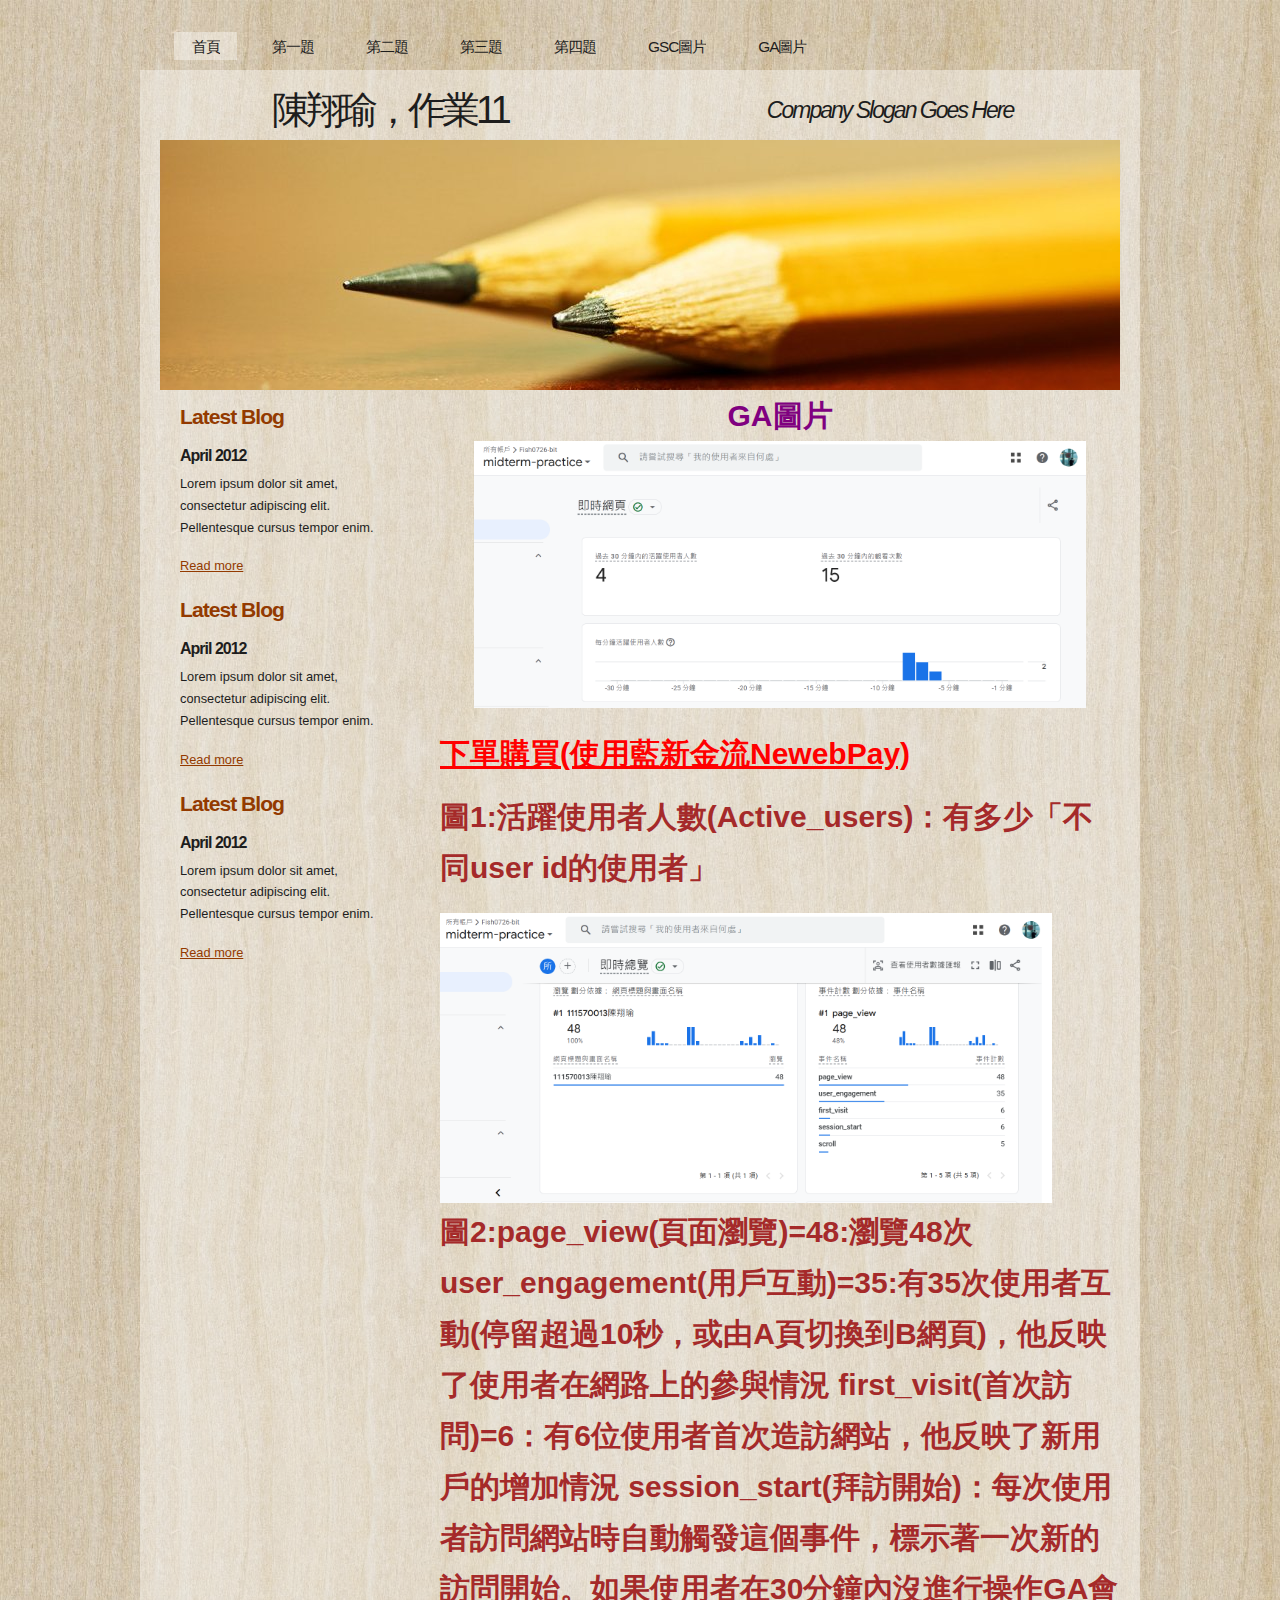
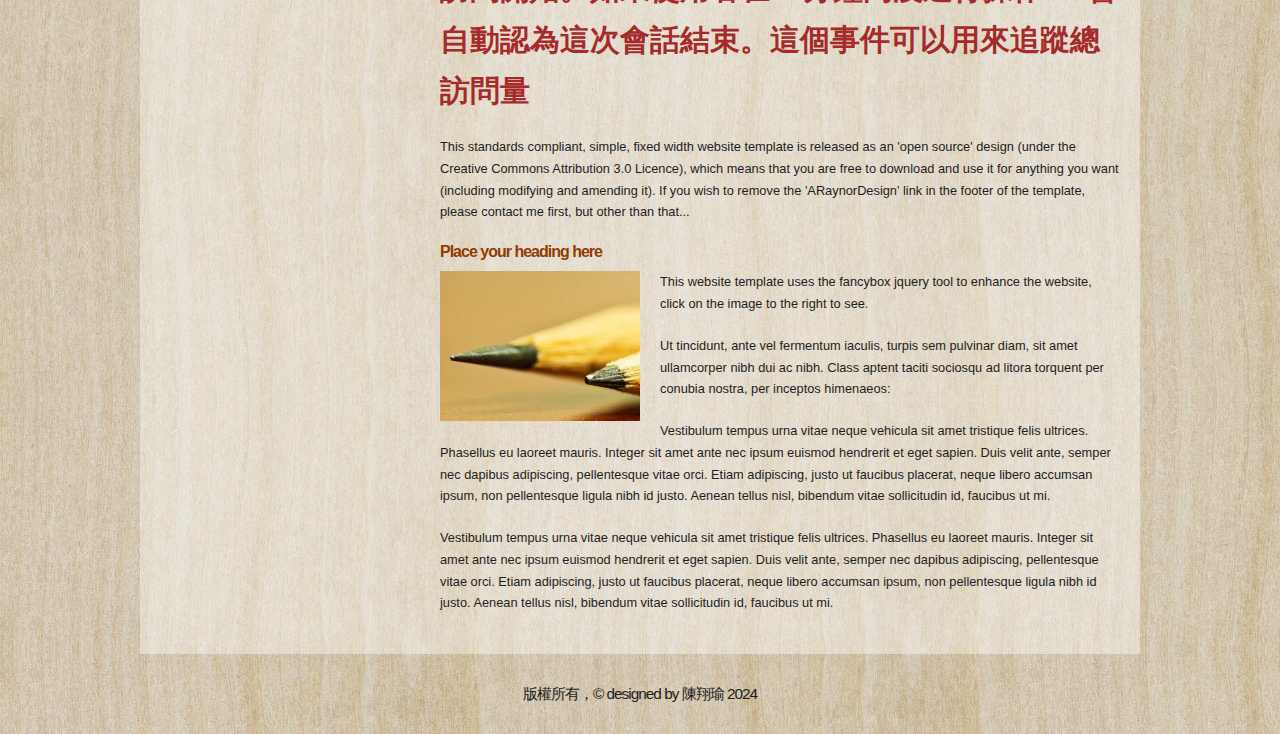
<file: a6.html>
<!DOCTYPE html PUBLIC "-//W3C//DTD XHTML 1.1//EN" "http://www.w3.org/TR/xhtml11/DTD/xhtml11.dtd">
<html xmlns="http://www.w3.org/1999/xhtml" xml:lang="en">

<head>
  <title>111570013陳翔瑜</title>
  <meta name="google-site-verification" content="qaTRMerNeAj2IV-45LrzhA3alFVhU3EaQZySLYs3PKQ" />
  <meta name="description" content="free website template" />
  <meta name="keywords" content="enter your keywords here" />
  <meta http-equiv="content-type" content="text/html; charset=utf-8" />
  <link rel="stylesheet" type="text/css" href="css/style.css" />
  <link rel="stylesheet" type="text/css" href="mystyle.css" />
  <script type="text/javascript" src="js/jquery.min.js"></script>
  <script type="text/javascript" src="js/jquery.easing.min.js"></script>
  <script type="text/javascript" src="js/jquery.lavalamp.min.js"></script>
  <script type="text/javascript">
    $(function() {
      $("#lava_menu").lavaLamp({
        fx: "backout",
        speed: 700
      });
    });
  </script>
    <script type="text/javascript" src="js/jquery.nivo.slider.pack.js"></script>
    <script type="text/javascript">
    $(window).load(function() {
        $('#slider').nivoSlider();
    });
    </script>
    <!-- Google tag (gtag.js) -->
<script async src="https://www.googletagmanager.com/gtag/js?id=G-XWS3YM9SFW"></script>
<script>
  window.dataLayer = window.dataLayer || [];
  function gtag(){dataLayer.push(arguments);}
  gtag('js', new Date());

  gtag('config', 'G-XWS3YM9SFW');
</script>
</head>

<body>
  <div id="main">	
	<div id="menubar">
      <ul class="lavaLampWithImage" id="lava_menu">
        <li class="current"><a href="index.html">首頁</a></li>
        <li><a href="a1.html">第一題</a></li>
        <li><a href="a2.html">第二題</a></li>
        <li><a href="a3.html">第三題</a></li>
        <li><a href="a4.html">第四題</a></li>
        <li><a href="a5.html">GSC圖片</a></li>
        <li><a href="a6.html">GA圖片</a></li>
      </ul>
	</div><!--close menubar-->	    
	<div id="site_content">        	  
	  <div id="header"> 
        <div id="header_name"> 	  
          <h1>陳翔瑜，作業11</h1>
        </div><!--close header_name-->	
        <div id="header_slogan"> 		
	      <h2>Company Slogan Goes Here</h2>
		 </div><!--close header_slogan-->	
      </div><!--close header-->	
	  <div id="banner_image">
	    <div id="slider-wrapper">        
          <div id="slider" class="nivoSlider">
            <img src="images/slide1.jpg" alt="" />
            <img src="images/slide2.jpg" alt="" />
		  </div>
		</div><!--close slider-wrapper-->
	  </div><!--close banner_image-->			  
      <div id="content">
        <div class="content_item">
          <p class="s1">GA圖片
            <img src="images/GA-1.png" width="90%">
          </p>
          <p>
            <a class="s2" href="https://www.newebpay.com/website/Page/content/service_creditcard" target="_blank">下單購買(使用藍新金流NewebPay)</a>
          </p>
          <p class="s4"> 
            圖1:活躍使用者人數(Active_users)：有多少「不同user id的使用者」
          </p>
          <img src="images/GA-2.png" width="90%">
          <p class="s4"> 
            圖2:page_view(頁面瀏覽)=48:瀏覽48次
            user_engagement(用戶互動)=35:有35次使用者互動(停留超過10秒，或由A頁切換到B網頁)，他反映了使用者在網路上的參與情況
            first_visit(首次訪問)=6：有6位使用者首次造訪網站，他反映了新用戶的增加情況
            session_start(拜訪開始)：每次使用者訪問網站時自動觸發這個事件，標示著一次新的訪問開始。如果使用者在30分鐘內沒進行操作GA會自動認為這次會話結束。這個事件可以用來追蹤總訪問量
          </p>

          <p>This standards compliant, simple, fixed width website template is released as an 'open source' design (under the Creative Commons Attribution 3.0 Licence), which means that you are free to download and use it for anything you want (including modifying and amending it). If you wish to remove the 'ARaynorDesign' link in the footer of the template, please contact me first, but other than that...</p>
          <h3>Place your heading here</h3>
          <div style="width:200px; float:left; padding: 0px 20px 10px 0px;"><img alt="image" src="images/image.jpg" /></div>
          <p>This website template uses the fancybox jquery tool to enhance the website, click on the image to the right to see. </p>
          <p>Ut tincidunt, ante vel fermentum iaculis, turpis sem pulvinar diam, sit amet ullamcorper nibh dui ac nibh. Class aptent taciti sociosqu ad litora torquent per conubia nostra, per inceptos himenaeos:</p>
          <p>Vestibulum tempus urna vitae neque vehicula sit amet tristique felis ultrices. Phasellus eu laoreet mauris. Integer sit amet ante nec ipsum euismod hendrerit et eget sapien. Duis velit ante, semper nec dapibus adipiscing, pellentesque vitae orci. Etiam adipiscing, justo ut faucibus placerat, neque libero accumsan ipsum, non pellentesque ligula nibh id justo. Aenean tellus nisl, bibendum vitae sollicitudin id, faucibus ut mi.</p>
          <p>Vestibulum tempus urna vitae neque vehicula sit amet tristique felis ultrices. Phasellus eu laoreet mauris. Integer sit amet ante nec ipsum euismod hendrerit et eget sapien. Duis velit ante, semper nec dapibus adipiscing, pellentesque vitae orci. Etiam adipiscing, justo ut faucibus placerat, neque libero accumsan ipsum, non pellentesque ligula nibh id justo. Aenean tellus nisl, bibendum vitae sollicitudin id, faucibus ut mi.</p>
		</div><!--close content_item-->	
	      
		<div class="sidebar_container">   		  
		  <div class="sidebar">
            <div class="sidebar_item">
                <h2>Latest Blog</h2>
			    <h4>April 2012</h4>
                <p>Lorem ipsum dolor sit amet, consectetur adipiscing elit. Pellentesque cursus tempor enim.</p>
		          <a href="#">Read more</a>
              </div><!--close sidebar_item--> 
          </div><!--close sidebar-->     		
		  <div class="sidebar">
            <div class="sidebar_item">
              <h2>Latest Blog</h2>
		  	  <h4>April 2012</h4>
              <p>Lorem ipsum dolor sit amet, consectetur adipiscing elit. Pellentesque cursus tempor enim.</p>
		        <a href="#">Read more</a>
            </div><!--close sidebar_item--> 
          </div><!--close sidebar-->  
		  <div class="sidebar">
            <div class="sidebar_item">
              <h2>Latest Blog</h2>
			  <h4>April 2012</h4>
              <p>Lorem ipsum dolor sit amet, consectetur adipiscing elit. Pellentesque cursus tempor enim.</p>
		        <a href="#">Read more</a>
            </div><!--close sidebar_item--> 
          </div><!--close sidebar-->  
        </div><!--close sidebar_container-->	
       <br style="clear:both;" />
      </div><!--close content-->	
    </div><!--close site_content-->	
    <div id="footer">  
	  <div id="footer_content">
       版權所有，&copy designed by 陳翔瑜 2024
    </div><!--close footer-->	
  </div><!--close main-->	
</body>
</html>
</file>
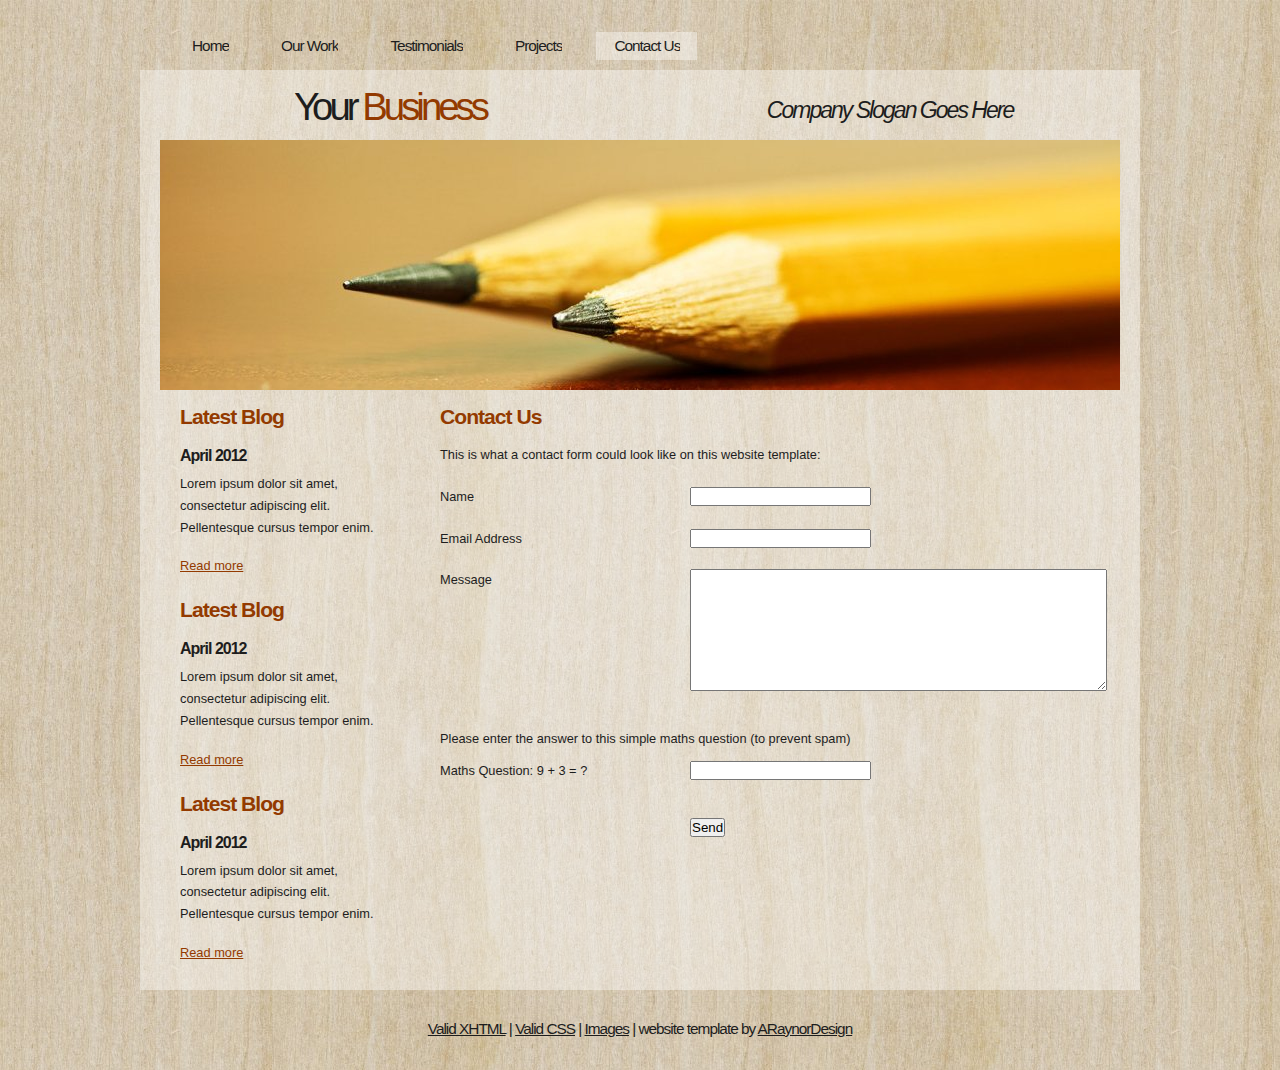
<file: contact.html>
<!DOCTYPE html PUBLIC "-//W3C//DTD XHTML 1.1//EN" "http://www.w3.org/TR/xhtml11/DTD/xhtml11.dtd">
<html xmlns="http://www.w3.org/1999/xhtml" xml:lang="en">

<head>
  <title>ARaynorDesign Template</title>
  <meta name="description" content="free website template" />
  <meta name="keywords" content="enter your keywords here" />
  <meta http-equiv="content-type" content="text/html; charset=utf-8" />
  <link rel="stylesheet" type="text/css" href="css/style.css" />
  <script type="text/javascript" src="js/jquery.min.js"></script>
  <script type="text/javascript" src="js/jquery.easing.min.js"></script>
  <script type="text/javascript" src="js/jquery.lavalamp.min.js"></script>
  <script type="text/javascript">
    $(function() {
      $("#lava_menu").lavaLamp({
        fx: "backout",
        speed: 700
      });
    });
  </script>
    <script type="text/javascript" src="js/jquery.nivo.slider.pack.js"></script>
    <script type="text/javascript">
    $(window).load(function() {
        $('#slider').nivoSlider();
    });
    </script>
</head>

<body>
  <div id="main">
	<div id="menubar">
      <ul class="lavaLampWithImage" id="lava_menu">
        <li><a href="index.html">Home</a></li>
        <li><a href="ourwork.html">Our Work</a></li>
        <li><a href="testimonials.html">Testimonials</a></li>
        <li><a href="projects.html">Projects</a></li>
        <li class="current"><a href="contact.html">Contact Us</a></li>
      </ul>
	</div><!--close menubar-->	    
	<div id="site_content">        	  
	  <div id="header"> 
        <div id="header_name"> 	  
          <h1>Your <span>Business</span></h1>
        </div><!--close header_name-->	
        <div id="header_slogan"> 		
	      <h2>Company Slogan Goes Here</h2>
		 </div><!--close header_slogan-->	
      </div><!--close header-->	
	  <div id="banner_image">
	    <div id="slider-wrapper">        
          <div id="slider" class="nivoSlider">
            <img src="images/slide1.jpg" alt="" />
            <img src="images/slide2.jpg" alt="" />
		  </div>
		</div><!--close slider-wrapper-->
	  </div><!--close banner_image-->	
      <div id="content">
        <div class="clear"></div>
        <div class="content_item">
          <h2>Contact Us</h2>
          <p>This is what a contact form could look like on this website template:</p>
          <div style="width:170px; float:left;"><p>Name</p></div>
	      <div style="width:430px; float:right;"><p><input class="contact" type="text" name="your_name" value="" /></p></div>
          <div style="width:170px; float:left;"><p>Email Address</p></div>
		  <div style="width:430px; float:right;"><p><input class="contact" type="text" name="your_email" value="" /></p></div>
          <div style="width:170px; float:left;"><p>Message</p></div>
	      <div style="width:430px; float:right;"><p><textarea class="contact textarea" rows="8" cols="50" name="your_message"></textarea></p></div>
          <br style="clear:both;" />
          <p style="padding: 10px 0 10px 0;">Please enter the answer to this simple maths question (to prevent spam)</p>
          <div style="width:170px; float:left;"><p>Maths Question: 9 + 3 = ?</p></div>
	      <div style="width:430px; float:right;"><p><input type="text" name="user_answer" class="contact" /><input type="hidden" name="answer" value="4d76fe9775" /></p></div>
          <div style="width:430px; float:right;"><p style="padding-top: 15px"><input class="submit" type="submit" name="contact_submitted" value="Send" /></p></div>
        </div><!--close content_item-->
	    
		  <div class="sidebar_container">  	  
		    <div class="sidebar">
              <div class="sidebar_item">
                <h2>Latest Blog</h2>
			    <h4>April 2012</h4>
                <p>Lorem ipsum dolor sit amet, consectetur adipiscing elit. Pellentesque cursus tempor enim.</p>
		          <a href="#">Read more</a>
              </div><!--close sidebar_item--> 
            </div><!--close sidebar-->     		
		    <div class="sidebar">
              <div class="sidebar_item">
                <h2>Latest Blog</h2>
		  	    <h4>April 2012</h4>
                <p>Lorem ipsum dolor sit amet, consectetur adipiscing elit. Pellentesque cursus tempor enim.</p>
		          <a href="#">Read more</a>
              </div><!--close sidebar_item--> 
            </div><!--close sidebar-->  
		    <div class="sidebar">
              <div class="sidebar_item">
                <h2>Latest Blog</h2>
			    <h4>April 2012</h4>
                <p>Lorem ipsum dolor sit amet, consectetur adipiscing elit. Pellentesque cursus tempor enim.</p>
		          <a href="#">Read more</a>
              </div><!--close sidebar_item--> 
            </div><!--close sidebar-->  
           </div><!--close sidebar_container-->	
         <br style="clear:both;" />
      </div><!--close content-->	
    </div><!--close site_content-->	
    <div id="footer">  
	  <div id="footer_content">
        <a href="http://validator.w3.org/check?uri=referer">Valid XHTML</a> | <a href="http://jigsaw.w3.org/css-validator/check/referer">Valid CSS</a> | <a href="http://fotogrph.com/">Images</a> | website template by <a href="http://www.araynordesign.co.uk">ARaynorDesign</a>
      </div><!--close footer_content-->	
    </div><!--close footer-->	
  </div><!--close main-->	
</body>
</html>
</file>
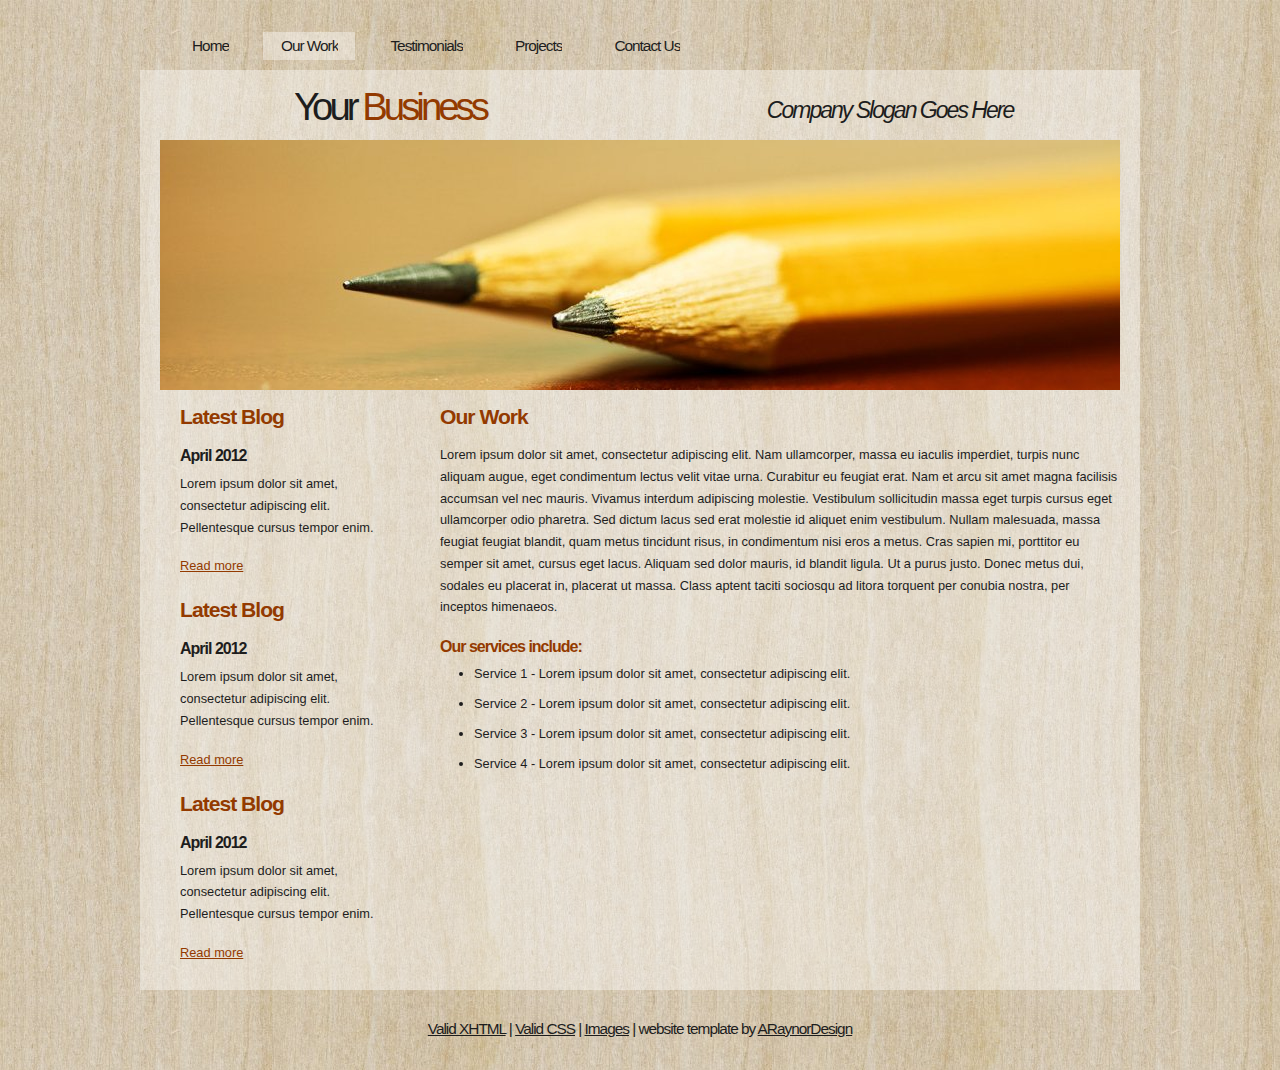
<file: ourwork.html>
<!DOCTYPE html PUBLIC "-//W3C//DTD XHTML 1.1//EN" "http://www.w3.org/TR/xhtml11/DTD/xhtml11.dtd">
<html xmlns="http://www.w3.org/1999/xhtml" xml:lang="en">

<head>
  <title>ARaynorDesign Template</title>
  <meta name="description" content="free website template" />
  <meta name="keywords" content="enter your keywords here" />
  <meta http-equiv="content-type" content="text/html; charset=utf-8" />
  <link rel="stylesheet" type="text/css" href="css/style.css" />
  <script type="text/javascript" src="js/jquery.min.js"></script>
  <script type="text/javascript" src="js/jquery.easing.min.js"></script>
  <script type="text/javascript" src="js/jquery.lavalamp.min.js"></script>
  <script type="text/javascript">
    $(function() {
      $("#lava_menu").lavaLamp({
        fx: "backout",
        speed: 700
      });
    });
  </script>
    <script type="text/javascript" src="js/jquery.nivo.slider.pack.js"></script>
    <script type="text/javascript">
    $(window).load(function() {
        $('#slider').nivoSlider();
    });
    </script>
</head>

<body>
  <div id="main">
	<div id="menubar">
      <ul class="lavaLampWithImage" id="lava_menu">
        <li><a href="index.html">Home</a></li>
        <li class="current"><a href="ourwork.html">Our Work</a></li>
        <li><a href="testimonials.html">Testimonials</a></li>
        <li><a href="projects.html">Projects</a></li>
        <li><a href="contact.html">Contact Us</a></li>
      </ul>
	</div><!--close menubar-->	    
	<div id="site_content">        	  
	  <div id="header"> 
        <div id="header_name"> 	  
          <h1>Your <span>Business</span></h1>
        </div><!--close header_name-->	
        <div id="header_slogan"> 		
	      <h2>Company Slogan Goes Here</h2>
		 </div><!--close header_slogan-->	
      </div><!--close header-->	
	  <div id="banner_image">
	    <div id="slider-wrapper">        
          <div id="slider" class="nivoSlider">
            <img src="images/slide1.jpg" alt="" />
            <img src="images/slide2.jpg" alt="" />
		  </div>
		</div><!--close slider-wrapper-->
	  </div><!--close banner_image-->		
      <div id="content">
        <div class="content_item">
          <h2>Our Work</h2>
	      <p>Lorem ipsum dolor sit amet, consectetur adipiscing elit. Nam ullamcorper, massa eu iaculis imperdiet, turpis nunc aliquam augue, eget condimentum lectus velit vitae urna. Curabitur eu feugiat erat. Nam et arcu sit amet magna facilisis accumsan vel nec mauris. Vivamus interdum adipiscing molestie. Vestibulum sollicitudin massa eget turpis cursus eget ullamcorper odio pharetra. Sed dictum lacus sed erat molestie id aliquet enim vestibulum. Nullam malesuada, massa feugiat feugiat blandit, quam metus tincidunt risus, in condimentum nisi eros a metus. Cras sapien mi, porttitor eu semper sit amet, cursus eget lacus. Aliquam sed dolor mauris, id blandit ligula. Ut a purus justo. Donec metus dui, sodales eu placerat in, placerat ut massa. Class aptent taciti sociosqu ad litora torquent per conubia nostra, per inceptos himenaeos.</p>
          <h3>Our services include:</h3>
    	    <ul>
   			  <li>Service 1 - Lorem ipsum dolor sit amet, consectetur adipiscing elit.</li>
    	  	  <li>Service 2 - Lorem ipsum dolor sit amet, consectetur adipiscing elit.</li>
   			  <li>Service 3 - Lorem ipsum dolor sit amet, consectetur adipiscing elit.</li>
   			  <li>Service 4 - Lorem ipsum dolor sit amet, consectetur adipiscing elit.</li>
   		    </ul>
		</div><!--close content_item-->
	      
		  <div class="sidebar_container">  		  
		    <div class="sidebar">
              <div class="sidebar_item">
                <h2>Latest Blog</h2>
			    <h4>April 2012</h4>
                <p>Lorem ipsum dolor sit amet, consectetur adipiscing elit. Pellentesque cursus tempor enim.</p>
		          <a href="#">Read more</a>
              </div><!--close sidebar_item--> 
            </div><!--close sidebar-->     		
		    <div class="sidebar">
              <div class="sidebar_item">
                <h2>Latest Blog</h2>
		  	    <h4>April 2012</h4>
                <p>Lorem ipsum dolor sit amet, consectetur adipiscing elit. Pellentesque cursus tempor enim.</p>
		          <a href="#">Read more</a>
              </div><!--close sidebar_item--> 
            </div><!--close sidebar-->  
		    <div class="sidebar">
              <div class="sidebar_item">
                <h2>Latest Blog</h2>
			    <h4>April 2012</h4>
                <p>Lorem ipsum dolor sit amet, consectetur adipiscing elit. Pellentesque cursus tempor enim.</p>
		          <a href="#">Read more</a>
              </div><!--close sidebar_item--> 
            </div><!--close sidebar-->  
           </div><!--close sidebar_container-->	
           <br style="clear:both;" />
        </div><!--close content-->	
    </div><!--close site_content-->	
    <div id="footer">  
	  <div id="footer_content">
        <a href="http://validator.w3.org/check?uri=referer">Valid XHTML</a> | <a href="http://jigsaw.w3.org/css-validator/check/referer">Valid CSS</a> | <a href="http://fotogrph.com/">Images</a> | website template by <a href="http://www.araynordesign.co.uk">ARaynorDesign</a>
      </div><!--close footer_content-->	
    </div><!--close footer-->	
  </div><!--close main-->	
</body>
</html>
</file>
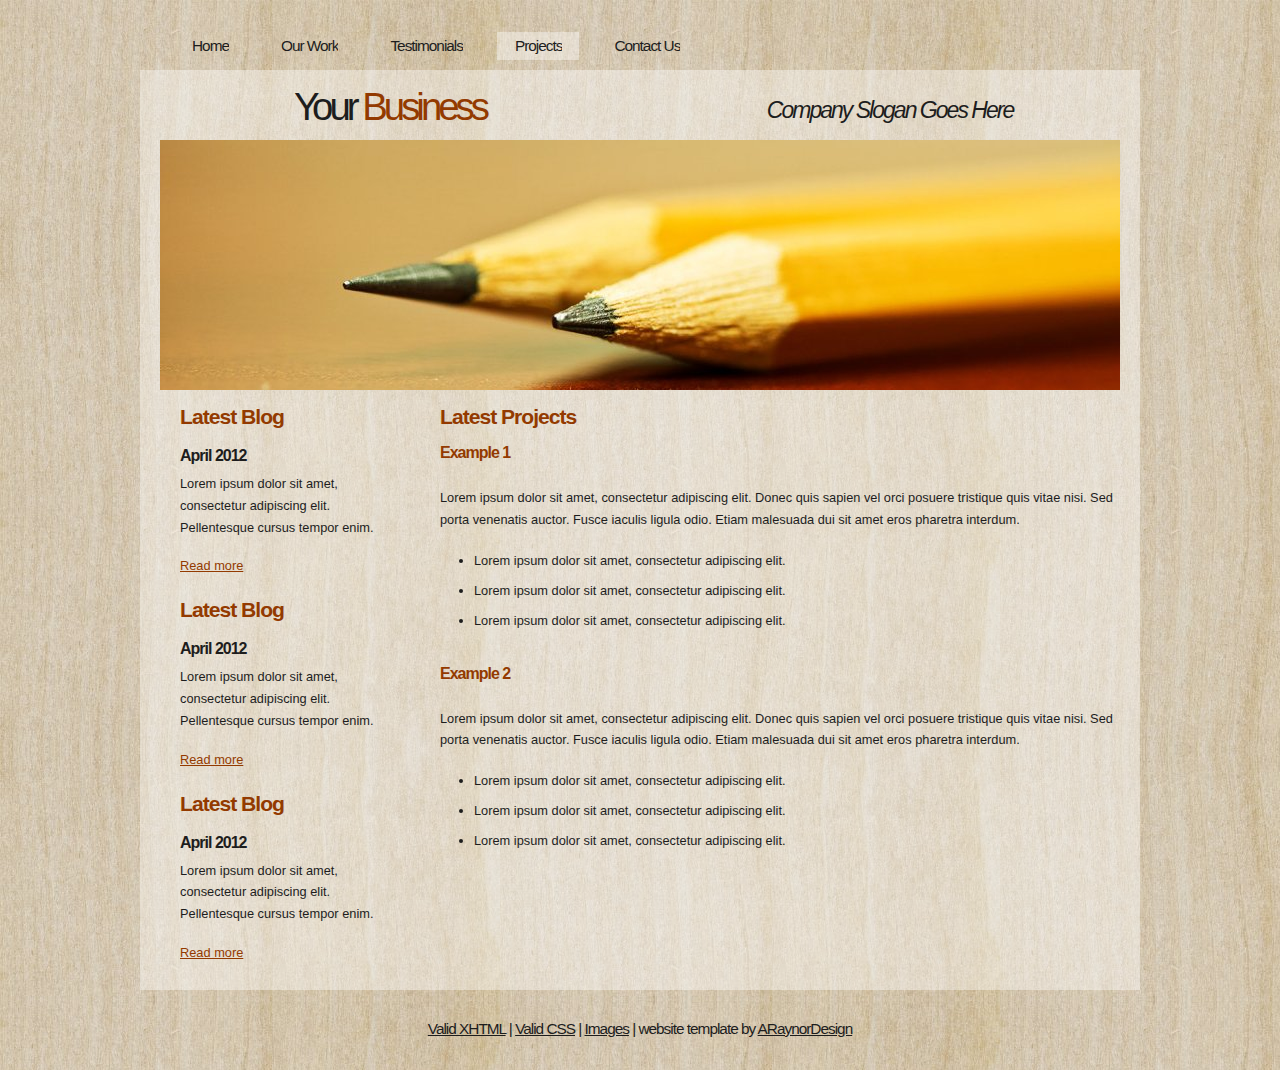
<file: projects.html>
<!DOCTYPE html PUBLIC "-//W3C//DTD XHTML 1.1//EN" "http://www.w3.org/TR/xhtml11/DTD/xhtml11.dtd">
<html xmlns="http://www.w3.org/1999/xhtml" xml:lang="en">

<head>
  <title>ARaynorDesign Template</title>
  <meta name="description" content="free website template" />
  <meta name="keywords" content="enter your keywords here" />
  <meta http-equiv="content-type" content="text/html; charset=utf-8" />
  <link rel="stylesheet" type="text/css" href="css/style.css" />
  <script type="text/javascript" src="js/jquery.min.js"></script>
  <script type="text/javascript" src="js/jquery.easing.min.js"></script>
  <script type="text/javascript" src="js/jquery.lavalamp.min.js"></script>
  <script type="text/javascript">
    $(function() {
      $("#lava_menu").lavaLamp({
        fx: "backout",
        speed: 700
      });
    });
  </script>
    <script type="text/javascript" src="js/jquery.nivo.slider.pack.js"></script>
    <script type="text/javascript">
    $(window).load(function() {
        $('#slider').nivoSlider();
    });
    </script>
</head>

<body>
  <div id="main">
	<div id="menubar">
      <ul class="lavaLampWithImage" id="lava_menu">
        <li><a href="index.html">Home</a></li>
        <li><a href="ourwork.html">Our Work</a></li>
        <li><a href="testimonials.html">Testimonials</a></li>
        <li class="current"><a href="projects.html">Projects</a></li>
        <li><a href="contact.html">Contact Us</a></li>
      </ul>
	</div><!--close menubar-->	    
	<div id="site_content">        	  
	  <div id="header"> 
        <div id="header_name"> 	  
          <h1>Your <span>Business</span></h1>
        </div><!--close header_name-->	
        <div id="header_slogan"> 		
	      <h2>Company Slogan Goes Here</h2>
		 </div><!--close header_slogan-->	
      </div><!--close header-->	
	  <div id="banner_image">
	    <div id="slider-wrapper">        
          <div id="slider" class="nivoSlider">
            <img src="images/slide1.jpg" alt="" />
            <img src="images/slide2.jpg" alt="" />
		  </div>
		</div><!--close slider-wrapper-->
	  </div><!--close banner_image-->		
      <div id="content">
        <div class="content_item">
          <h2>Latest Projects</h2>
		  <h3>Example 1</h3>
          <br/>
		  <p>Lorem ipsum dolor sit amet, consectetur adipiscing elit. Donec quis sapien vel orci posuere tristique quis vitae nisi. Sed porta venenatis auctor. Fusce iaculis ligula odio. Etiam malesuada dui sit amet eros pharetra interdum.</p>
            <ul>
              <li>Lorem ipsum dolor sit amet, consectetur adipiscing elit.</li>
              <li>Lorem ipsum dolor sit amet, consectetur adipiscing elit.</li>
              <li>Lorem ipsum dolor sit amet, consectetur adipiscing elit.</li>
            </ul>
		    <br style="clear:both" />
          
		    <h3>Example 2</h3>
            <br/>
		  	<p>Lorem ipsum dolor sit amet, consectetur adipiscing elit. Donec quis sapien vel orci posuere tristique quis vitae nisi. Sed porta venenatis auctor. Fusce iaculis ligula odio. Etiam malesuada dui sit amet eros pharetra interdum.</p>
            <ul>
              <li>Lorem ipsum dolor sit amet, consectetur adipiscing elit.</li>
              <li>Lorem ipsum dolor sit amet, consectetur adipiscing elit.</li>
              <li>Lorem ipsum dolor sit amet, consectetur adipiscing elit.</li>
            </ul>
	      <br style="clear:both" />
	      <p>&nbsp;</p>
		</div><!--close content_item-->
	    
		  <div class="sidebar_container">   		  
		    <div class="sidebar">
              <div class="sidebar_item">
                <h2>Latest Blog</h2>
			    <h4>April 2012</h4>
                <p>Lorem ipsum dolor sit amet, consectetur adipiscing elit. Pellentesque cursus tempor enim.</p>
		          <a href="#">Read more</a>
              </div><!--close sidebar_item--> 
            </div><!--close sidebar-->     		
		    <div class="sidebar">
              <div class="sidebar_item">
                <h2>Latest Blog</h2>
		  	    <h4>April 2012</h4>
                <p>Lorem ipsum dolor sit amet, consectetur adipiscing elit. Pellentesque cursus tempor enim.</p>
		          <a href="#">Read more</a>
              </div><!--close sidebar_item--> 
            </div><!--close sidebar-->  
		    <div class="sidebar">
              <div class="sidebar_item">
                <h2>Latest Blog</h2>
			    <h4>April 2012</h4>
                <p>Lorem ipsum dolor sit amet, consectetur adipiscing elit. Pellentesque cursus tempor enim.</p>
		          <a href="#">Read more</a>
              </div><!--close sidebar_item--> 
            </div><!--close sidebar-->  
           </div><!--close sidebar_container-->	
           <br style="clear:both;" />
        </div><!--close content-->	
      </div><!--close site_content-->	
    <div id="footer">  
	  <div id="footer_content">
        <a href="http://validator.w3.org/check?uri=referer">Valid XHTML</a> | <a href="http://jigsaw.w3.org/css-validator/check/referer">Valid CSS</a> | <a href="http://fotogrph.com/">Images</a> | website template by <a href="http://www.araynordesign.co.uk">ARaynorDesign</a>
      </div><!--close footer_content-->	
    </div><!--close footer-->	
  </div><!--close main-->	
</body>
</html>
</file>
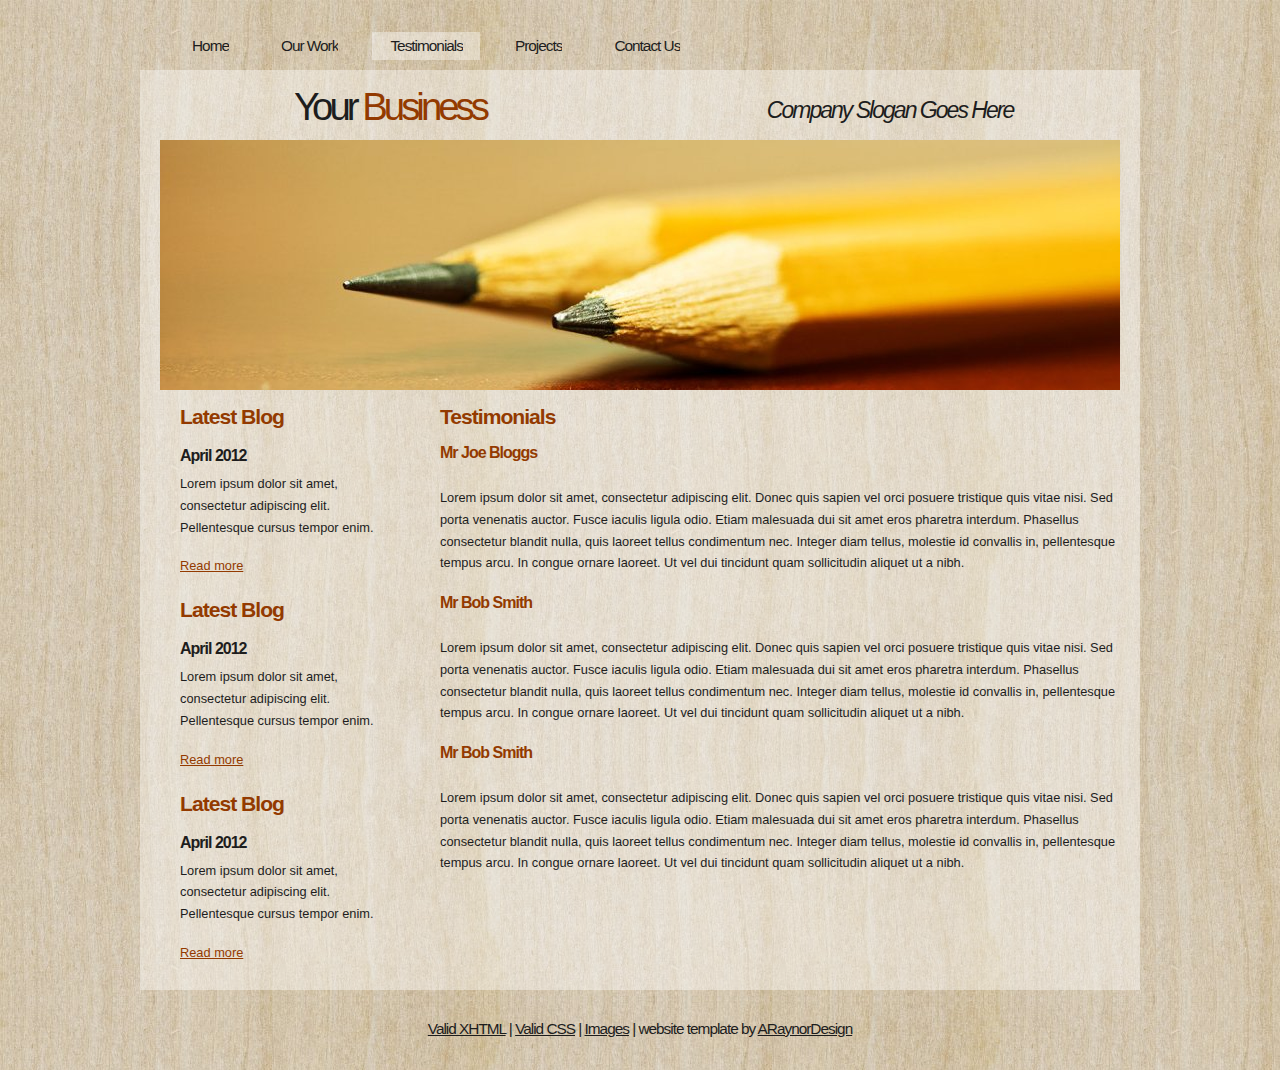
<file: testimonials.html>
<!DOCTYPE html PUBLIC "-//W3C//DTD XHTML 1.1//EN" "http://www.w3.org/TR/xhtml11/DTD/xhtml11.dtd">
<html xmlns="http://www.w3.org/1999/xhtml" xml:lang="en">

<head>
  <title>ARaynorDesign Template</title>
  <meta name="description" content="free website template" />
  <meta name="keywords" content="enter your keywords here" />
  <meta http-equiv="content-type" content="text/html; charset=utf-8" />
  <link rel="stylesheet" type="text/css" href="css/style.css" />
  <script type="text/javascript" src="js/jquery.min.js"></script>
  <script type="text/javascript" src="js/jquery.easing.min.js"></script>
  <script type="text/javascript" src="js/jquery.lavalamp.min.js"></script>
  <script type="text/javascript">
    $(function() {
      $("#lava_menu").lavaLamp({
        fx: "backout",
        speed: 700
      });
    });
  </script>
    <script type="text/javascript" src="js/jquery.nivo.slider.pack.js"></script>
    <script type="text/javascript">
    $(window).load(function() {
        $('#slider').nivoSlider();
    });
    </script>
</head>

<body>
  <div id="main">
	<div id="menubar">
      <ul class="lavaLampWithImage" id="lava_menu">
        <li><a href="index.html">Home</a></li>
        <li><a href="ourwork.html">Our Work</a></li>
        <li class="current"><a href="testimonials.html">Testimonials</a></li>
        <li><a href="projects.html">Projects</a></li>
        <li><a href="contact.html">Contact Us</a></li>
      </ul>
	</div><!--close menubar-->	    
	<div id="site_content">        	  
	  <div id="header"> 
        <div id="header_name"> 	  
          <h1>Your <span>Business</span></h1>
        </div><!--close header_name-->	
        <div id="header_slogan"> 		
	      <h2>Company Slogan Goes Here</h2>
		 </div><!--close header_slogan-->	
      </div><!--close header-->	
	  <div id="banner_image">
	    <div id="slider-wrapper">        
          <div id="slider" class="nivoSlider">
            <img src="images/slide1.jpg" alt="" />
            <img src="images/slide2.jpg" alt="" />
		  </div>
		</div><!--close slider-wrapper-->
	  </div><!--close banner_image-->
      <div id="content">
        <div class="content_item">
            <h2>Testimonials</h2>
		    <h3>Mr Joe Bloggs</h3>
            <br/>
	        <p>Lorem ipsum dolor sit amet, consectetur adipiscing elit. Donec quis sapien vel orci posuere tristique quis vitae nisi. Sed porta venenatis auctor. Fusce iaculis ligula odio. Etiam malesuada dui sit amet eros pharetra interdum. Phasellus consectetur blandit nulla, quis laoreet tellus condimentum nec. Integer diam tellus, molestie id convallis in, pellentesque tempus arcu. In congue ornare laoreet. Ut vel dui tincidunt quam sollicitudin aliquet ut a nibh.</p>            
			<h3>Mr Bob Smith</h3>
            <br/>
	        <p>Lorem ipsum dolor sit amet, consectetur adipiscing elit. Donec quis sapien vel orci posuere tristique quis vitae nisi. Sed porta venenatis auctor. Fusce iaculis ligula odio. Etiam malesuada dui sit amet eros pharetra interdum. Phasellus consectetur blandit nulla, quis laoreet tellus condimentum nec. Integer diam tellus, molestie id convallis in, pellentesque tempus arcu. In congue ornare laoreet. Ut vel dui tincidunt quam sollicitudin aliquet ut a nibh.</p>
			<h3>Mr Bob Smith</h3>
            <br/>
	        <p>Lorem ipsum dolor sit amet, consectetur adipiscing elit. Donec quis sapien vel orci posuere tristique quis vitae nisi. Sed porta venenatis auctor. Fusce iaculis ligula odio. Etiam malesuada dui sit amet eros pharetra interdum. Phasellus consectetur blandit nulla, quis laoreet tellus condimentum nec. Integer diam tellus, molestie id convallis in, pellentesque tempus arcu. In congue ornare laoreet. Ut vel dui tincidunt quam sollicitudin aliquet ut a nibh.</p>
        </div><!--close content_item-->
	    
		  <div class="sidebar_container"> 		  
		    <div class="sidebar">
              <div class="sidebar_item">
                <h2>Latest Blog</h2>
			    <h4>April 2012</h4>
                <p>Lorem ipsum dolor sit amet, consectetur adipiscing elit. Pellentesque cursus tempor enim.</p>
		          <a href="#">Read more</a>
              </div><!--close sidebar_item--> 
            </div><!--close sidebar-->     		
		    <div class="sidebar">
              <div class="sidebar_item">
                <h2>Latest Blog</h2>
		  	    <h4>April 2012</h4>
                <p>Lorem ipsum dolor sit amet, consectetur adipiscing elit. Pellentesque cursus tempor enim.</p>
		          <a href="#">Read more</a>
              </div><!--close sidebar_item--> 
            </div><!--close sidebar-->  
		    <div class="sidebar">
              <div class="sidebar_item">
                <h2>Latest Blog</h2>
			    <h4>April 2012</h4>
                <p>Lorem ipsum dolor sit amet, consectetur adipiscing elit. Pellentesque cursus tempor enim.</p>
		          <a href="#">Read more</a>
              </div><!--close sidebar_item--> 
            </div><!--close sidebar-->  
           </div><!--close sidebar_container-->	
           <br style="clear:both;" />
        </div><!--close content-->	
      </div><!--close site_content-->	
    <div id="footer">  
	  <div id="footer_content">
    <a href="http://validator.w3.org/check?uri=referer">Valid XHTML</a> | <a href="http://jigsaw.w3.org/css-validator/check/referer">Valid CSS</a> | <a href="http://fotogrph.com/">Images</a> | website template by <a href="http://www.araynordesign.co.uk">ARaynorDesign</a>
      </div><!--close footer_content-->	
    </div><!--close footer-->	
  </div><!--close main-->	
</body>
</html>
</file>
<file: css/style.css>
html
{ height: 100%;}

*
{ margin: 0;
  padding: 0;}

body
{ font: normal .80em arial, sans-serif;
  background: transparent url(../images/background.jpg) repeat;
  color: #1D1D1D;}

p
{ padding: 0 0 20px 0;
  line-height: 1.7em;}
  
img
{ border: 0;}

h1, h2, h3, h4, h5, h6 
{ font: bold 175% arial, sans-serif;
  color: #933A00;
  letter-spacing: -1px;
  margin: 0 0 5px 0;
  padding: 15px 0 0 0;}

h2
{ font: bold 165% arial, sans-serif;
  padding-bottom: 10px;}

h3
{ font: bold 125% arial, sans-serif;
  padding: 0 0 5px 0;
  color: #933A00;}

h4, h5, h6
{ margin: 0;
  padding: 0 0 5px 0;
  font: bold 110% arial, sans-serif;
  color: #1D1D1D;
  line-height: 1.5em;}

h5, h6
{ font: italic 95% arial, sans-serif;
  color: #1D1D1D;
  padding-bottom: 15px;}

h6
{ color: #362C20;}

a, a:hover
{ background: transparent;
  outline: none;
  text-decoration: underline;
  color: #5D5D5D;}

a:hover
{ text-decoration: underline;
  color: #1D1D1D;}

ul
{ margin: 2px 0 22px 17px;}

ul li
{ margin: 2px 0 15px 17px;}

ol
{ margin: 8px 0 22px 20px;}

ol li
{ margin: 0 0 11px 0;}

#main, #header, #banner, #menubar, #site_content, #footer, #contact, #footer_content
{ margin-left: auto; 
  margin-right: auto;}

#header
{ width: 1000px;
  height: 70px;
  background: transparent;
  text-align: center;}

#header_name
{ width: 500px;
  float: left;}  
 
#header H1
{ width: 500px;
  font: normal 300% arial, sans-serif;
  color: #1D1D1D;
  letter-spacing: -4px;
  background: transparent;}

span
{ color: #933A00;}

#header_slogan
{ width: 500px;
  float: right;
  padding-top: 12px;}  
  
#header H2
{ width: 500px;
  font: italic 180% arial, sans-serif;
  color: #1D1D1D;
  letter-spacing: -2px;
  background: transparent;}

#menubar
{ width: 1000px;
  height: 50px;
  text-align: center; 
  margin-top: 20px;
  color: #000;
  background: transparent;} 
  
#contact{
  width: 230px;
  float: left;
  height: 40px;
  background: transparent;
  padding: 10px 0 10px 20px;
}

#site_content
{ width: 1000px;
  overflow: hidden;
  background: transparent url(../images/transparent.png) repeat;}  
  
#banner_image {
    margin: 0 auto;
	width: 960px;
}
#slider-wrapper {
    height: 250px;
	background: transparent;
	width: 960px;
}
#slider {
    background: url("../images/loading.gif") no-repeat scroll 50% 50% transparent;
    height: 250px;
    position: relative;
    width: 960px;
}
#slider img {
    display: none;
    left: 0;
    position: absolute;
    top: 0;
}
#slider a {
    border: 0 none;
    display: block;
}
.nivoSlider {
    position: relative;
}
.nivoSlider img {
    left: 0;
    position: absolute;
    top: 0;
}
.nivoSlider a.nivo-imageLink {
    border: 0 none;
    display: none;
    height: 100%;
    left: 0;
    margin: 0;
    padding: 0;
    position: absolute;
    top: 0;
    width: 100%;
    z-index: 6;
}
.nivo-slice {
    display: block;
    height: 100%;
    position: absolute;
    z-index: 5;
}
.nivo-box {
    display: block;
    position: absolute;
    z-index: 5;
}
.nivo-caption {
    background: none repeat scroll 0 0 #000000;
    bottom: 0;
    color: #FFFFFF;
    font-family: arial;
    left: 0;
    position: absolute;
    text-transform: uppercase;
    width: 100%;
    z-index: 8;
}
.nivo-caption p {
    margin: 0;
    padding: 5px;
}
.nivo-caption a {
    color: red;
    display: inline !important;
    text-decoration: none;
}
.nivo-caption a:hover {
    color: blue;
    text-decoration: underline;
}
.nivo-html-caption {
    display: none;
}
.nivo-directionNav a {
    background: url("../images/arrows.png") no-repeat scroll 0 0 transparent;
    cursor: pointer;
    display: block;
    height: 30px;
    position: absolute;
    text-indent: -9999px;
    top: 45%;
    width: 30px;
    z-index: 9;
}
a.nivo-prevNav {
    left: 15px;
}
a.nivo-nextNav {
    background-position: -30px 50%;
    right: 15px;
}
.nivo-controlNav {
    bottom: -30px;
    left: 50%;
    margin-left: -40px;
    position: absolute;
}
.nivo-controlNav a {
    cursor: pointer;
    float: left;
    height: 22px;
    margin-top: 250px;
    position: relative;
    text-indent: -9999px;
    width: 22px;
    z-index: 9;
}
.nivo-controlNav a.active {
    background-position: 0 -22px;
}

.sidebar_container
{ float: left;
  width: 260px;
  margin: 0px 0 20px 0;}

.sidebar
{ float: right;
  width: 240px;
  padding-left: 10px;
  margin-bottom: 10px;}

.sidebar_item
{ font: normal 100% arial, sans-serif;
  padding: 0 15px 0 0;
  width: 201px;}

.sidebar h2
{ color: #933A00;}  
  
.sidebar h4
{ font-size: 125%;
  color: #1D1D1D;}

.sidebar p
{ color: #1D1D1D;}

.sidebar a
{ color: #933A00;}

.sidebar a:hover
{ text-decoration: none;}

.sidebar ul li, .sidebar ul li.selected
{ list-style: none; 
  margin: 15px 0;
  padding: 0;}

.sidebar li.selected, .sidebar li:hover
{ color: #5D5D5D;
  text-decoration: none;} 

#content
{ text-align: left;
  width: 960px;
  padding: 0;
  margin: 0 0 0 20px;
  float: left;}

.content_item
{ width: 680px;
  margin: 0 0 20px 20px;
  float: right;}

.content_image
{ width: 250px;
  padding: 0px 20px 20px 0px;
  float: left;}
  
.container_header
{ margin-top: 20px;
  height: 15px;
  margin-top: -130px;
  width: 920px;
  background: transparent url(../images/container_header.png) repeat-x top;}  
  
#footer
{ padding: 0 20px 0 20px;
  background: transparent;}
  
#footer_content
{ width: 920px;
  font: normal 120% arial, sans-serif;
  letter-spacing: -1px;
  height: 45px;
  padding: 30px 0 5px 0;
  text-align: center; 
  background: transparent;
  color: #1D1D1D;}

#footer a, #footer a:hover
{ color: #1D1D1D;
  text-decoration: underline;}

#footer a:hover
{ text-decoration: none;}

ul.links
{ margin: 0;}

ul.links li
{ list-style: none;
  padding: 8px 0;}

ul.links li a, ul.links li a:hover
{ padding: 0 0 0 28px;
  background: transparent url(../images/page.png) no-repeat left center;
  color: #06C4E6;
  text-decoration: underline;} 

ul.links li a:hover
{ color: #5D5D5D;
  text-decoration: none;} 
  
/* from here: http://www.gmarwaha.com/blog/2007/08/23/lavalamp-for-jquery-lovers */
.lavaLampWithImage {
  position: relative;
  height: 30px;
  padding: 10px 0px 5px 0;
  overflow: hidden;
  float: left;
  margin: 0 0px 0 0;
  width: 1000px;
}

.lavaLampWithImage li {
  float: left;
  list-style: none;
}

.lavaLampWithImage li.back {
  background: transparent url(../images/transparent.png) repeat;
  height: 28px;
  z-index: 8;
  position: absolute;
}

.lavaLampWithImage li a {
  font: normal 120% arial, sans-serif;
  text-decoration: none;
  color: #1D1D1D;
  letter-spacing: -1px;
  z-index: 10;
  display: block;
  float: left;
  height: 60px;
  padding: 5px 0px 0px 35px;
  position: relative;
  overflow: hidden;
}

.lavaLampWithImage li a:hover, .lavaLampWithImage li a:active, .lavaLampWithImage li a:visited {
  border: none;
}
</file>
<file: mystyle.css>
.s1
{
color:purple;
font-size: 30px;
font-weight: 900;
text-align: center;
}
.s2
{
color:red;
font-size: 30px;
font-weight: 900;
text-align: center;
}
.s3
{
color:blue;
font-size: 30px;
font-weight: 900;
text-align: left;
}
.s4
{
color:brown;
font-size: 30px;
font-weight: 900;
text-align: left;
}
</file>
